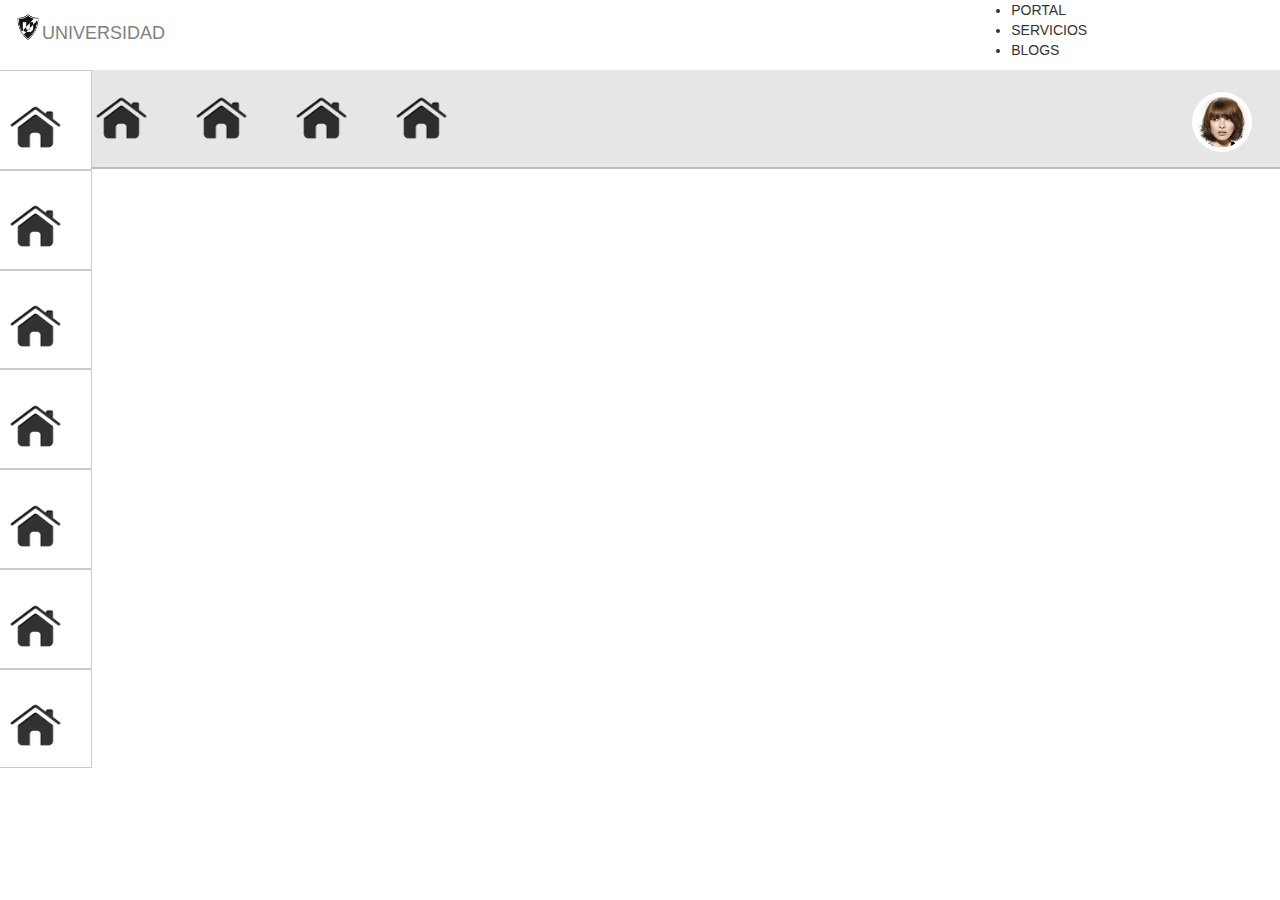
<file: index.html>
<!DOCTYPE html>
<html>
  <head>
  	<meta charset="utf-8">
  	<title></title>
  	<link rel="stylesheet" href="https://maxcdn.bootstrapcdn.com/bootstrap/3.3.2/css/bootstrap.min.css">
  	<meta name="viewport" content="width=device-width, initial-scale=1.0">
    <link rel="stylesheet" href="stylesheets/main.css">
  </head>
  <body>
    <div class="container">
  		<div class="row">
  			<div class="col-md-1">
  				<div class="logo">
            <img src="img/logo.png">
          </div>
  			</div>
        <div class="col-md-1">
          <div class="texto">
            <span>UNIVERSIDAD</span>
          </div>
        </div>
  			<div class="col-md-7">
  				
  			</div>
  			<div class="col-md-3">
          <div class="lista-menu">
            <ul>
              <li>PORTAL</li>
              <li>SERVICIOS</li>
              <li>BLOGS</li>
            </ul>
          </div>
  			</div>
  		</div>
      <div class="barras">
        <div class="row">
          <div class="col-md-1">
            <div class="barra-lateral">
              <li><a href="#"><div class="parent"><img src="img/casita.png"></div></a></li>
              <li class="parent">
                <a href="#"><span><img src="img/casita.png"></span></a>
                <ul>
                  <li><a href="#">Ciclo Actual</a></li>
                  <li><a href="#">Mi Carrera</a></li>
                  <li><a href="#">Notas Detalladas</a></li>
                  <li ><a href="#">Mis Exámenes</a></li>
                  <li><a href="#">Inglés</a></li>
                  <li><a href="#">Talleres</a></li>
                </ul>
              </li> 
              <li class="parent">
                <a href="#"><span><img src="img/casita.png"></span></a>
                <ul>
                  <li><a href="#">Ciclo Actual</a></li>
                  <li><a href="#">Mi Carrera</a></li>
                  <li><a href="#">Notas Detalladas</a></li>
                  <li ><a href="#">Mis Exámenes</a></li>
                  <li><a href="#">Inglés</a></li>
                  <li><a href="#">Talleres</a></li>
                </ul>
              </li> 
              <li class="parent">
                <a href="#"><span><img src="img/casita.png"></span></a>
                <ul>
                  <li><a href="#">Ciclo Actual</a></li>
                  <li><a href="#">Mi Carrera</a></li>
                  <li><a href="#">Notas Detalladas</a></li>
                  <li ><a href="#">Mis Exámenes</a></li>
                  <li><a href="#">Inglés</a></li>
                  <li><a href="#">Talleres</a></li>
                </ul>
              </li> 
              <li class="parent">
                <a href="#"><span><img src="img/casita.png"></span></a>
                <ul>
                  <li><a href="#">Ciclo Actual</a></li>
                  <li><a href="#">Mi Carrera</a></li>
                  <li><a href="#">Notas Detalladas</a></li>
                  <li ><a href="#">Mis Exámenes</a></li>
                  <li><a href="#">Inglés</a></li>
                  <li><a href="#">Talleres</a></li>
                </ul>
              </li> 
              <li class="parent">
               <a href="#"><span><img src="img/casita.png"></span></a>
                <ul>
                  <li><a href="#">Ciclo Actual</a></li>
                  <li><a href="#">Mi Carrera</a></li>
                  <li><a href="#">Notas Detalladas</a></li>
                  <li ><a href="#">Mis Exámenes</a></li>
                  <li><a href="#">Inglés</a></li>
                  <li><a href="#">Talleres</a></li>
                </ul>
              </li> 
              <li class="parent">
                <a href="#"><span><img src="img/casita.png"></span></a>
                <ul>
                  <li><a href="#">Ciclo Actual</a></li>
                  <li><a href="#">Mi Carrera</a></li>
                  <li><a href="#">Notas Detalladas</a></li>
                  <li ><a href="#">Mis Exámenes</a></li>
                  <li><a href="#">Inglés</a></li>
                  <li><a href="#">Talleres</a></li>
                </ul>
              </li> 
            </div>
          </div>
          <div class="second-colum">
            <div class="col-md-11">
            <div class="col-md-1">
              <div class="imagen-casa">
                <img src="img/casita.png">
              </div>
            </div>
            <div class="col-md-1">
              <div class="imagen-casa">
                <img src="img/casita.png">
              </div>
            </div>
            <div class="col-md-1">
              <div class="imagen-casa">
                <img src="img/casita.png">
              </div>
            </div>
            <div class="col-md-1">
              <div class="imagen-casa">
                <img src="img/casita.png">
              </div>
            </div>
            <div class="col-md-4"></div>
            <div class="col-md-4">
               <ul class="nav navbar-nav navbar-right">
                <li class="dropdown">
                  <a href="#" class="dropdown-toggle" data-toggle="dropdown" role="button" aria-expanded="false"><img src="img/retrato.jpg"></a>
                  <ul class="dropdown-menu" role="menu">
                    <li><a href="#">Action</a></li>
                    <li><a href="#">Another action</a></li>
                    <li><a href="#">Something else here</a></li>
                    <li><a href="#">Separated link</a></li>
                  </ul>
                </li>
              </ul>
            </div>
          </div>
          </div>
        </div>
      </div>
    </div>
  	<script src="https://ajax.googleapis.com/ajax/libs/jquery/1.11.2/jquery.min.js"></script>
  	<script src="https://maxcdn.bootstrapcdn.com/bootstrap/3.3.2/js/bootstrap.min.js"></script>   
  </body>
</html>
</file>
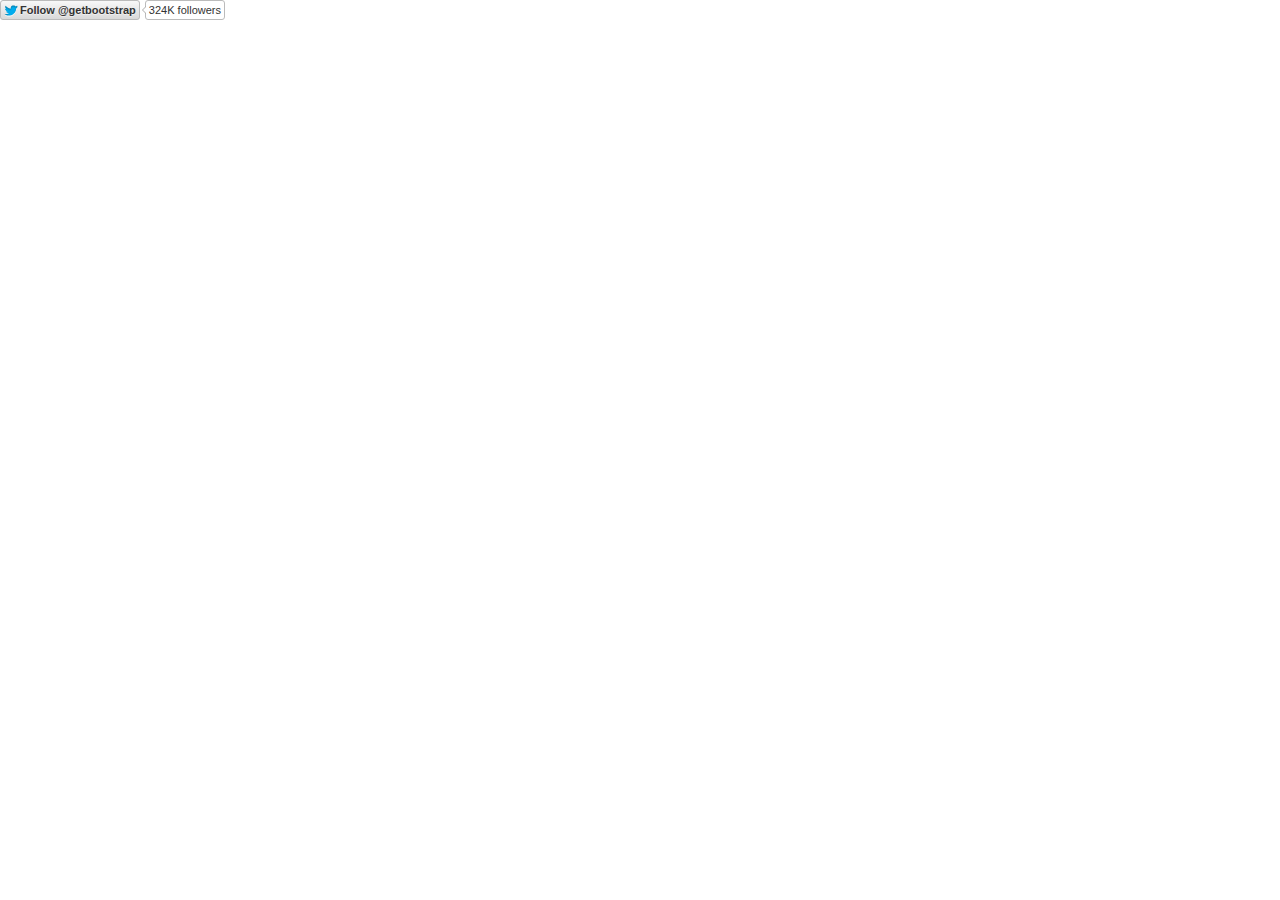
<file: img/Components · Bootstrap_files/follow_button.50005fe33691ad15041f7199457ac3e0.en.html>
<!DOCTYPE html>
<!-- saved from url=(0214)http://platform.twitter.com/widgets/follow_button.50005fe33691ad15041f7199457ac3e0.en.html#_=1431981653755&dnt=false&id=twitter-widget-1&lang=en&screen_name=getbootstrap&show_count=true&show_screen_name=true&size=m -->
<html data-scribe="page:button" lang="en" class=" en"><head><meta http-equiv="Content-Type" content="text/html; charset=UTF-8"><meta charset="utf-8"><title>Twitter Follow Button</title><!--<base target="_blank">--><base href="." target="_blank"><link rel="dns-prefetch" href="http://twitter.com/"><link rel="profile" href="http://microformats.org/profile/hcard"><style type="text/css">html{margin:0;padding:0;font:normal normal normal 11px/18px 'Helvetica Neue',Arial,sans-serif;color:#333;-webkit-user-select:none;-ms-user-select:none;-moz-user-select:none;user-select:none;}body{margin:0;padding:0;background:transparent;}a{outline:none;text-decoration:none;}body.rtl{direction:rtl;}#widget{display:inline-block;white-space:nowrap;overflow:hidden;text-align:left;}.btn-o,.count-o,.btn,.btn .label,#count{display:inline-block;vertical-align:top;zoom:1;}.btn-o{max-width:100%;}.btn{position:relative;background-color:#eee;background-image:-webkit-linear-gradient(#fff,#dedede);background-image:linear-gradient(#fff,#dedede);border:#ccc solid 1px;border-radius:3px;color:#333;font-weight:bold;text-shadow:0 1px 0 rgba(255,255,255,.5);cursor:pointer;height:18px;}.btn:focus,.btn:hover,.btn:active{border-color:#bbb;background-color:#d9d9d9;background-image:-webkit-linear-gradient(#f8f8f8,#d9d9d9);background-image:linear-gradient(#f8f8f8,#d9d9d9);box-shadow:none;}.btn:active{background-color:#efefef;box-shadow:inset 0 3px 5px rgba(0,0,0,0.1);}.xl .btn:active{box-shadow:inset 0 3px 7px rgba(0,0,0,0.1);}.btn i{position:absolute;top:50%;left:2px;margin-top:-5px;width:16px;height:13px;background:transparent url(/widgets/images/btn.27237bab4db188ca749164efd38861b0.png) 0 0 no-repeat;background-image:url([data-uri]);}.btn .label{padding:0 3px 0 19px;white-space:nowrap;}.btn .label b{font-weight:bold;white-space:nowrap;}.rtl .btn .label{padding:0 19px 0 3px;}.rtl .btn i{left:auto;right:2px;}.rtl .btn .label b{display:inline-block;direction:ltr;}.xl{font-size:13px;line-height:26px;}.xl .btn{border-radius:4px;height:26px;}.xl .btn i{background-position:-24px 0;width:21px;height:16px;left:4px;margin-top:-6px;}.xl .btn .label{padding:0 7px 0 29px;}.xl.rtl .btn .label{padding:0 29px 0 7px;}.xl.rtl .btn i{left:auto;right:6px;}@media(-webkit-min-device-pixel-ratio:1.5),(min-resolution:144dpi){.btn i{background-image:url([data-uri]);background-size:45px 40px;margin-top:-6px;}.xl .btn i{margin-top:-7px;left:4px;}.xl.rtl .btn i{left:auto;right:3px;}.xl .btn .label{top:-1.5px;}}.aria{position:absolute;left:-999em;}.rtl .aria{left:auto;right:-999em;}.following .btn{color:#888;background:#eee;border:#ccc solid 1px;}.following .btn:active,.following .btn:hover{border:#bbb solid 1px;}.following .btn i{background-position:0 -20px;}.xl .following .btn i{background-position:-25px -25px;}.btn:focus,.following .btn:focus{border-color:#0089CB;}.count-o{position:relative;background:#fff;border:#bbb solid 1px;border-radius:3px;visibility:hidden;min-height:18px;min-width:15px;text-align:center;}#count{white-space:nowrap;color:#333;}#count:hover,#count:focus{color:#333;text-decoration:underline;}.ncount .count-o{display:none;}.count-ready .count-o{visibility:visible;}.count-o i,.count-o u{position:absolute;zoom:1;line-height:0;width:0;height:0;left:0;top:50%;margin:-4px 0 0 -4px;border:4px transparent solid;border-right-color:#aaa;border-left:0;}.count-o u{margin-left:-3px;border-right-color:#fff;}.rtl .count-o i,.rtl .count-o u{left:auto;right:0;margin:-4px -4px 0 0;border:4px transparent solid;border-left-color:#aaa;border-right:0;}.rtl .count-o u{margin-right:-3px;border-left-color:#fff;}.following .count-o i{border-right-color:#bbb;}.following.rtl .count-o i{border-left-color:#bbb;}.following .count-o{background:#f9f9f9;border-color:#ccc;}.following #count{color:#666;}.hcount .count-o{margin:0 0 0 5px;}.hcount.rtl .count-o{margin:0 5px 0 0;}.hcount #count{padding:0 3px;}.xl .count-o{border-radius:4px;}.xl.hcount .count-o{margin:0 0 0 6px;}.xl.rtl.hcount .count-o{margin:0 6px 0 0;}.xl.hcount .count-o i,.xl.hcount .count-o u{margin:-5px 0 0 -5px;border-width:5px 5px 5px 0;}.xl.hcount .count-o u{margin-left:-4px;}.xl.rtl.hcount .count-o i,.xl.rtl.hcount .count-o u{margin:-5px -5px 0 0;border-width:5px 0 5px 5px;}.xl.rtl.hcount .count-o u{margin-right:-4px;}.xl #count{padding:0 5px;}.vcount .btn-o{display:block;margin:0 auto;}.vcount .count-o,.xl.vcount .count-o{display:block;padding:0 5px;margin-bottom:5px;}.vcount .count-o i,.rtl.vcount .count-o i,.vcount .count-o u,.rtl.vcount .count-o u{line-height:0;top:auto;left:50%;bottom:0;right:auto;margin:0 0 -4px -4px;border:4px transparent solid;border-top-color:#aaa;border-bottom:0;}.rtl.vcount .count-o u,.vcount .count-o u{margin-bottom:-3px;border-top-color:#fff;}.vcount #count{font-size:16px;line-height:34px;}.xl.vcount #count{font-size:22px;line-height:44px;}</style><!--[if IE 9]><style type="text/css">.btn{-ms-filter:"progid:DXImageTransform.Microsoft.gradient(startColorstr='#ffffff',endColorstr='#dedede')";}.btn:hover,.btn:focus,.btn:active{-ms-filter:"progid:DXImageTransform.Microsoft.gradient(startColorstr='#f8f8f8',endColorstr='#d9d9d9')";}.btn,.xl.btn{border-radius:0;}</style><![endif]--></head><body data-scribe="section:follow" class=" ltr ready hcount count-ready"><div id="widget"><div class="btn-o" contextmenu="menu" data-scribe="component:button"><a id="follow-button" class="btn" title="Follow Bootstrap (@getbootstrap) on Twitter" href="https://twitter.com/intent/follow?original_referer=http%3A%2F%2Fgetbootstrap.com%2Fcomponents%2F&region=follow_link&screen_name=getbootstrap&tw_p=followbutton"><i></i><span class="label" id="l">Follow <b>@getbootstrap</b></span></a></div><div class="count-o" id="c" data-scribe="component:count"><i></i><u></u><a id="count" class="note" href="https://twitter.com/intent/user?original_referer=http%3A%2F%2Fgetbootstrap.com%2Fcomponents%2F&region=count_link&screen_name=getbootstrap&tw_p=followbutton">324K followers</a></div></div><div style="display:none"><menu type="context" id="menu" data-scribe="component:contextmenu"><menuitem id="m-follow" label="Follow user"></menuitem><menuitem id="m-profile" label="View user on Twitter"></menuitem><menuitem id="m-tweet" label="Send Tweet to user"></menuitem></menu></div><script type="text/javascript">window.__twttr=window.__twttr||{};var i18n = {};window._=function(s,reps){s=__twttr.lang&&i18n[__twttr.lang]&&i18n[__twttr.lang][s]||s;if(!reps)return s;return s.replace(/\%\{([a-z0-9_]+)\}/gi,function(m,k){return reps[k]||m})};</script><script>!function(){Function&&Function.prototype&&Function.prototype.bind&&(/MSIE [678]/.test(navigator.userAgent)||!function t(e,n,r){function i(s,a){if(!n[s]){if(!e[s]){var c="function"==typeof require&&require;if(!a&&c)return c(s,!0);if(o)return o(s,!0);var u=new Error("Cannot find module '"+s+"'");throw u.code="MODULE_NOT_FOUND",u}var f=n[s]={exports:{}};e[s][0].call(f.exports,function(t){var n=e[s][1][t];return i(n?n:t)},f,f.exports,t,e,n,r)}return n[s].exports}for(var o="function"==typeof require&&require,s=0;s<r.length;s++)i(r[s]);return i}({1:[function(t,e,n){(function(){"use strict";function t(t){return"function"==typeof t||"object"==typeof t&&null!==t}function n(t){return"function"==typeof t}function r(t){return"object"==typeof t&&null!==t}function i(){}function o(){return function(){process.nextTick(u)}}function s(){var t=0,e=new F(u),n=document.createTextNode("");return e.observe(n,{characterData:!0}),function(){n.data=t=++t%2}}function a(){var t=new MessageChannel;return t.port1.onmessage=u,function(){t.port2.postMessage(0)}}function c(){return function(){setTimeout(u,1)}}function u(){for(var t=0;U>t;t+=2){var e=q[t],n=q[t+1];e(n),q[t]=void 0,q[t+1]=void 0}U=0}function f(){}function l(){return new TypeError("You cannot resolve a promise with itself")}function d(){return new TypeError("A promises callback cannot return that same promise.")}function h(t){try{return t.then}catch(e){return J.error=e,J}}function p(t,e,n,r){try{t.call(e,n,r)}catch(i){return i}}function m(t,e,n){A(function(t){var r=!1,i=p(n,e,function(n){r||(r=!0,e!==n?w(t,n):_(t,n))},function(e){r||(r=!0,b(t,e))},"Settle: "+(t._label||" unknown promise"));!r&&i&&(r=!0,b(t,i))},t)}function g(t,e){e._state===B?_(t,e._result):t._state===z?b(t,e._result):E(e,void 0,function(e){w(t,e)},function(e){b(t,e)})}function v(t,e){if(e.constructor===t.constructor)g(t,e);else{var r=h(e);r===J?b(t,J.error):void 0===r?_(t,e):n(r)?m(t,e,r):_(t,e)}}function w(e,n){e===n?b(e,l()):t(n)?v(e,n):_(e,n)}function y(t){t._onerror&&t._onerror(t._result),x(t)}function _(t,e){t._state===H&&(t._result=e,t._state=B,0===t._subscribers.length||A(x,t))}function b(t,e){t._state===H&&(t._state=z,t._result=e,A(y,t))}function E(t,e,n,r){var i=t._subscribers,o=i.length;t._onerror=null,i[o]=e,i[o+B]=n,i[o+z]=r,0===o&&t._state&&A(x,t)}function x(t){var e=t._subscribers,n=t._state;if(0!==e.length){for(var r,i,o=t._result,s=0;s<e.length;s+=3)r=e[s],i=e[s+n],r?O(n,r,i,o):i(o);t._subscribers.length=0}}function T(){this.error=null}function R(t,e){try{return t(e)}catch(n){return W.error=n,W}}function O(t,e,r,i){var o,s,a,c,u=n(r);if(u){if(o=R(r,i),o===W?(c=!0,s=o.error,o=null):a=!0,e===o)return void b(e,d())}else o=i,a=!0;e._state!==H||(u&&a?w(e,o):c?b(e,s):t===B?_(e,o):t===z&&b(e,o))}function N(t,e){try{e(function(e){w(t,e)},function(e){b(t,e)})}catch(n){b(t,n)}}function C(t,e,n,r){this._instanceConstructor=t,this.promise=new t(f,r),this._abortOnReject=n,this._validateInput(e)?(this._input=e,this.length=e.length,this._remaining=e.length,this._init(),0===this.length?_(this.promise,this._result):(this.length=this.length||0,this._enumerate(),0===this._remaining&&_(this.promise,this._result))):b(this.promise,this._validationError())}function I(){throw new TypeError("You must pass a resolver function as the first argument to the promise constructor")}function P(){throw new TypeError("Failed to construct 'Promise': Please use the 'new' operator, this object constructor cannot be called as a function.")}function S(t){this._id=X++,this._state=void 0,this._result=void 0,this._subscribers=[],f!==t&&(n(t)||I(),this instanceof S||P(),N(this,t))}var j;j=Array.isArray?Array.isArray:function(t){return"[object Array]"===Object.prototype.toString.call(t)};var L,k=j,U=(Date.now||function(){return(new Date).getTime()},Object.create||function(t){if(arguments.length>1)throw new Error("Second argument not supported");if("object"!=typeof t)throw new TypeError("Argument must be an object");return i.prototype=t,new i},0),A=function(t,e){q[U]=t,q[U+1]=e,U+=2,2===U&&L()},M="undefined"!=typeof window?window:{},F=M.MutationObserver||M.WebKitMutationObserver,D="undefined"!=typeof Uint8ClampedArray&&"undefined"!=typeof importScripts&&"undefined"!=typeof MessageChannel,q=new Array(1e3);L="undefined"!=typeof process&&"[object process]"==={}.toString.call(process)?o():F?s():D?a():c();var H=void 0,B=1,z=2,J=new T,W=new T;C.prototype._validateInput=function(t){return k(t)},C.prototype._validationError=function(){return new Error("Array Methods must be provided an Array")},C.prototype._init=function(){this._result=new Array(this.length)};var K=C;C.prototype._enumerate=function(){for(var t=this.length,e=this.promise,n=this._input,r=0;e._state===H&&t>r;r++)this._eachEntry(n[r],r)},C.prototype._eachEntry=function(t,e){var n=this._instanceConstructor;r(t)?t.constructor===n&&t._state!==H?(t._onerror=null,this._settledAt(t._state,e,t._result)):this._willSettleAt(n.resolve(t),e):(this._remaining--,this._result[e]=this._makeResult(B,e,t))},C.prototype._settledAt=function(t,e,n){var r=this.promise;r._state===H&&(this._remaining--,this._abortOnReject&&t===z?b(r,n):this._result[e]=this._makeResult(t,e,n)),0===this._remaining&&_(r,this._result)},C.prototype._makeResult=function(t,e,n){return n},C.prototype._willSettleAt=function(t,e){var n=this;E(t,void 0,function(t){n._settledAt(B,e,t)},function(t){n._settledAt(z,e,t)})};var $=function(t,e){return new K(this,t,!0,e).promise},V=function(t,e){function n(t){w(o,t)}function r(t){b(o,t)}var i=this,o=new i(f,e);if(!k(t))return b(o,new TypeError("You must pass an array to race.")),o;for(var s=t.length,a=0;o._state===H&&s>a;a++)E(i.resolve(t[a]),void 0,n,r);return o},Y=function(t,e){var n=this;if(t&&"object"==typeof t&&t.constructor===n)return t;var r=new n(f,e);return w(r,t),r},G=function(t,e){var n=this,r=new n(f,e);return b(r,t),r},X=0,Q=S;S.all=$,S.race=V,S.resolve=Y,S.reject=G,S.prototype={constructor:S,then:function(t,e){var n=this,r=n._state;if(r===B&&!t||r===z&&!e)return this;var i=new this.constructor(f),o=n._result;if(r){var s=arguments[r-1];A(function(){O(r,i,s,o)})}else E(n,i,t,e);return i},"catch":function(t){return this.then(null,t)}};var Z=function(){var t;t="undefined"!=typeof global?global:"undefined"!=typeof window&&window.document?window:self;var e="Promise"in t&&"resolve"in t.Promise&&"reject"in t.Promise&&"all"in t.Promise&&"race"in t.Promise&&function(){var e;return new t.Promise(function(t){e=t}),n(e)}();e||(t.Promise=Q)},tt={Promise:Q,polyfill:Z};"function"==typeof define&&define.amd?define(function(){return tt}):"undefined"!=typeof e&&e.exports?e.exports=tt:"undefined"!=typeof this&&(this.ES6Promise=tt)}).call(this)},{}],2:[function(t,e,n){var r=t(3),i=t(36);e.exports=function(t,e,n){var o,s,a,c,u=i.aug({},n);return arguments.length>1&&"[object Object]"!==String(e)?((null===e||void 0===e)&&(u.expires=-1),"number"==typeof u.expires&&(o=u.expires,s=new Date((new Date).getTime()+60*o*1e3),u.expires=s),e=String(e),r.cookie=[encodeURIComponent(t),"=",u.raw?e:encodeURIComponent(e),u.expires?"; expires="+u.expires.toUTCString():"",u.path?"; path="+u.path:"",u.domain?"; domain="+u.domain:"",u.secure?"; secure":""].join("")):(u=e||{},c=u.raw?function(t){return t}:decodeURIComponent,(a=new RegExp("(?:^|; )"+encodeURIComponent(t)+"=([^;]*)").exec(r.cookie))?c(a[1]):null)}},{3:3,36:36}],3:[function(t,e,n){e.exports=document},{}],4:[function(t,e,n){e.exports=location},{}],5:[function(t,e,n){e.exports=navigator},{}],6:[function(t,e,n){e.exports=window},{}],7:[function(t,e,n){function r(t){return a.isType("string",t)?t.split("."):a.isType("array",t)?t:[]}function i(t,e){var n=r(e),i=n.slice(0,-1);return i.reduce(function(t,e,n){if(t[e]=t[e]||{},!a.isObject(t[e]))throw new Error(i.slice(0,n+1).join(".")+" is already defined with a value.");return t[e]},t)}function o(t,e){e=e||s,e[t]=e[t]||{},Object.defineProperty(this,"base",{value:e[t]}),Object.defineProperty(this,"name",{value:t})}var s=t(6),a=t(36);a.aug(o.prototype,{get:function(t){var e=r(t);return e.reduce(function(t,e){return a.isObject(t)?t[e]:void 0},this.base)},set:function(t,e,n){var o=r(t),s=i(this.base,t),a=o.slice(-1);return n&&a in s?s[a]:s[a]=e},init:function(t,e){return this.set(t,e,!0)},unset:function(t){var e=r(t),n=this.get(e.slice(0,-1));n&&delete n[e.slice(-1)]},aug:function(t){var e=this.get(t),n=a.toRealArray(arguments).slice(1);if(e="undefined"!=typeof e?e:{},n.unshift(e),!n.every(a.isObject))throw new Error("Cannot augment non-object.");return this.set(t,a.aug.apply(null,n))},call:function(t){var e=this.get(t),n=a.toRealArray(arguments).slice(1);if(!a.isType("function",e))throw new Error("Function "+t+"does not exist.");return e.apply(null,n)},fullPath:function(t){var e=r(t);return e.unshift(this.name),e.join(".")}}),e.exports=o},{36:36,6:6}],8:[function(t,e,n){function r(t){var e,n,r,i=0;for(o={},t=t||s,e=t.getElementsByTagName("meta");n=e[i];i++)/^twitter:/.test(n.name)&&(r=n.name.replace(/^twitter:/,""),o[r]=n.content)}function i(t){return o[t]}var o,s=t(3);r(),e.exports={init:r,val:i}},{3:3}],9:[function(t,e,n){var r=t(7);e.exports=new r("__twttr")},{7:7}],10:[function(t,e,n){e.exports=["hi","zh-cn","fr","zh-tw","msa","fil","fi","sv","pl","ja","ko","de","it","pt","es","ru","id","tr","da","no","nl","hu","fa","ar","ur","he","th","cs","uk","vi","ro","bn"]},{}],11:[function(t,e,n){function r(t){if(t&&/^[\w_]{1,20}$/.test(t))return t;throw new Error("Invalid screen name")}function i(t,e){t.className+=" "+e}function o(t){return t&&"false"===t.toLowerCase()}function s(t){return st.getElementById(t)}function a(t){return t=t||A.event,t&&t.preventDefault?t.preventDefault():t.returnValue=!1,t&&t.stopPropagation?t.stopPropagation():t.cancelBubble=!0,!1}function c(t){var e=R&&R.name?R.name+" (@"+ct+")":"@"+ct;return E?void(C.title=_("View your profile on Twitter")):t?(i(O,"following"),void(C.title=_("You are following %{name} on Twitter",{name:e}))):(O.className=O.className.replace(/ ?following/,""),void(C.title=_("Follow %{name} on Twitter",{name:e})))}function u(){return/following/.test(O.className)}function f(t,e){return e=e||{width:550,height:500},D.connect({window:e,src:t})}function l(t){return{screen_name:ct,original_referer:Q,region:t,partner:ht,tw_p:Z}}function d(){var t=f(Y.get("config.followURL")+"?"+M.encode(l()),{height:520,width:550});m(t,tt)}function h(t){var e=f(Y.get("config.userIntentURL")+"?"+M.encode(l(t)));m(e,t)}function p(t){var e=f(Y.get("config.mentionIntentURL")+"?"+M.encode(l(t)));m(e,t)}function m(t,e){q(t).expose({trigger:function(t,n){"follow"===t?c(!0):"unfollow"===t&&c(!1),z.withHub(function(r){n.region||(n.region=e),r.trigger(t,n,X.id)})}})}function g(){var t="@"+ct;B.clientEvent({page:"button",section:"follow",action:"impression"},{language:X.lang,message:[X.size,ft?"withcount":"nocount"].join(":")+":",widget_origin:Q},!1),st.title=_("Twitter Follow Button"),I.innerHTML=ut?_("Follow %{screen_name}",{screen_name:"<b>"+t+"</b>"}):_("Follow"),ut&&O.offsetWidth<I.offsetWidth-10&&(ut=!1,I.innerHTML=_("Follow")),c(!1),j.label=_("%{name} on Twitter",{name:t}),S.label=_("Follow"),L.label=_("Tweet to %{name}",{name:t}),C.href=Y.get("config.followURL")+"?"+M.encode(l(et)),P.href=Y.get("config.userIntentURL")+"?"+M.encode(l(it)),i(O,"ready"),i(O.parentNode,dt),ft||i(O,"ncount"),lt&&i(O,lt),G(N)}function v(){function t(t,e){return B.interaction(t,{},!1),z.withHub(function(t){t.trigger("click",{region:e},X.id)}),!(t.altKey||t.shiftKey||t.metaKey)||t.shiftKey&&t.metaKey?(J.ios()||J.android()||b?A.open(Y.get("config.twitterHost")+"/"+ct+"?"+M.encode(l())):E||u()||t&&t.metaKey&&t.shiftKey?h(e):d(),a(t)):void 0}function e(t,e){return B.interaction(t,{},!1),z.withHub(function(t){t.trigger("click",{region:e},X.id)}),t.altKey||t.shiftKey||t.metaKey?void 0:(h(e),a(t))}C.onclick=function(e){return t(e||A.event,u()?nt:tt)},S.onclick=function(e){return t(e||A.event,ot)},P.onclick=function(t){return e(t||A.event,rt)},j.onclick=function(t){return e(t||A.event,ot)},L.onclick=function(){return p(ot)}}function w(){var t,e;H.isLoggedIn()?e=M.url(Y.get("config.followersInfoURL"),{screen_names:ct,requester_id:H.getUserId(),lang:dt,callback:Y.fullPath("setFollowersCountAndFollowing")}):ft&&(e=M.url(Y.get("config.cdnFollowersInfoURL"),{screen_names:ct,lang:dt,callback:Y.fullPath("setFollowersCountAndFollowing")})),e&&(t=st.createElement("script"),t.src=e,O.appendChild(t))}var y,b,E,x,T,R,O,N,C,I,P,S,j,L,k=t(3),U=t(4),A=t(6),M=t(30),F=t(27),D=t(42),q=t(41),H=t(19),B=t(15),z=t(37),J=t(23),W=t(10),K=t(22),$=t(33),V=t(36),Y=t(9),G=t(18),X=F.combined(U),Q=X.original_redirect_referrer||k.referrer,Z="followbutton",tt="follow",et="follow_link",nt="following",rt="count",it="count_link",ot="context_menu",st=k,at="true"==X.preview?!0:!1,ct=r(X.screen_name),ut=!o(X.show_screen_name),ft=!o(X.show_count),lt=V.contains(["left","right"],X.align)?X.align:null,dt=X.lang&&X.lang.toLowerCase(),ht=X.partner;$.asBoolean(X.dnt)&&K.setOn(),H.forwardSSL(Q)||(Y.aug("config",{cdnFollowersInfoURL:"https://cdn.syndication.twimg.com/widgets/followbutton/info.json",followersInfoURL:"https://syndication.twitter.com/widgets/followbutton/info.json",userIntentURL:"https://twitter.com/intent/user",followURL:"https://twitter.com/intent/follow",mentionIntentURL:"https://twitter.com/intent/tweet",twitterHost:"https://twitter.com"}),O=st.body,N=s("widget"),C=s("follow-button"),I=s("l"),P=s("count"),S=s("m-follow"),j=s("m-profile"),L=s("m-tweet"),dt=V.contains(W,dt)?dt:"en",Y.set("lang",dt),O.parentNode.lang=dt,T=_("ltr"),i(O,T),"l"==X.size&&i(O,"xl"),Y.set("setFollowersCountAndFollowing",function(t){return t.error?void c(!1):void(t.length&&(R=t[0],P.innerHTML=R.formatted_followers_count||"",i(O,"hcount count-ready"),y=R["protected"],b=R.age_gated,x=R.id,x!==H.getUserId()||at||(E=!0,c(!1)),c(R.following),G(N)))}),g(),v(),w())},{10:10,15:15,18:18,19:19,22:22,23:23,27:27,3:3,30:30,33:33,36:36,37:37,4:4,41:41,42:42,6:6,9:9}],12:[function(t,e,n){function r(t){var e=[];return d.forIn(t,function(t,n){e.push(t+"="+n)}),e.join(",")}function i(){return h+l.generate()}function o(t,e){function n(t){return Math.round(t/2)}return t>e?{coordinate:0,size:e}:{coordinate:n(e)-n(t),size:t}}function s(t,e,n){var i,s;e=a.parse(e),n=n||{},i=o(e.width,n.width||p),e.left=i.coordinate,e.width=i.size,s=o(e.height,n.height||m),e.top=s.coordinate,e.height=s.size,this.win=t,this.features=r(e)}var a,c=t(6),u=t(26),f=t(32),l=t(34),d=t(36),h="intent_",p=c.screen.width,m=c.screen.height;a=(new u).defaults({width:550,height:520,personalbar:"0",toolbar:"0",location:"1",scrollbars:"1",resizable:"1"}),s.prototype.open=function(t){return f.isTwitterURL(t)?(this.name=i(),this.popup=this.win.open(t,this.name,this.features),this):void 0},s.open=function(t,e){var n=new s(c,e);return n.open(t)},e.exports=s},{26:26,32:32,34:34,36:36,6:6}],13:[function(t,e,n){function r(t){if(!t)throw new Error("JsonRpcClient requires a dispatcher");this.idIterator=0,this.dispatcher=t,this.idPrefix=String(+new Date)+a++}function i(t){var e={jsonrpc:s,method:t};return arguments.length>1&&(e.params=[].slice.call(arguments,1)),e}var o=t(29),s="2.0",a=0;r.prototype._generateId=function(){return this.idPrefix+this.idIterator++},r.prototype.notify=function(){this.dispatcher.send(i.apply(null,arguments))},r.prototype.request=function(){var t=i.apply(null,arguments);return t.id=this._generateId(),this.dispatcher.send(t).then(function(t){return"result"in t?t.result:o.reject(t.error)})},e.exports=r},{29:29}],14:[function(t,e,n){function r(t,e,n){var r;t&&t.postMessage&&(m?r=(n||"")+JSON.stringify(e):n?(r={},r[n]=e):r=e,t.postMessage(r,"*"))}function i(t){return h.isType("string",t)?t:"JSONRPC"}function o(t,e){return e?h.isType("string",t)&&0===t.indexOf(e)?t.substring(e.length):t[e]?t[e]:void 0:t}function s(t,e){var n=t.document;this.filter=i(e),this.server=null,this.isTwitterFrame=p.isTwitterURL(n.location.href),t.addEventListener("message",this._onMessage.bind(this),!1)}function a(t,e){this.pending={},this.target=t,this.isTwitterHost=p.isTwitterURL(u.href),this.filter=i(e),f.addEventListener("message",this._onMessage.bind(this),!1)}function c(t){return arguments.length>0&&(m=!!t),m}var u=t(4),f=t(6),l=t(28),d=t(23),h=t(36),p=t(32),m=d.ie9();h.aug(s.prototype,{_onMessage:function(t){var e,n=this;this.server&&(!this.isTwitterFrame||p.isTwitterURL(t.origin))&&(e=o(t.data,this.filter),e&&this.server.receive(e,t.source).then(function(e){e&&r(t.source,e,n.filter)}))},attachTo:function(t){this.server=t},detach:function(){this.server=null}}),h.aug(a.prototype,{_processResponse:function(t){var e=this.pending[t.id];e&&(e.resolve(t),delete this.pending[t.id])},_onMessage:function(t){var e;if((!this.isTwitterHost||p.isTwitterURL(t.origin))&&(e=o(t.data,this.filter))){if(h.isType("string",e))try{e=JSON.parse(e)}catch(n){return}e=h.isType("array",e)?e:[e],e.forEach(this._processResponse.bind(this))}},send:function(t){var e=new l;return t.id?this.pending[t.id]=e:e.resolve(),r(this.target,t,this.filter),e.promise}}),e.exports={Receiver:s,Dispatcher:a,_stringifyPayload:c}},{23:23,28:28,32:32,36:36,4:4,6:6}],15:[function(t,e,n){function r(t,e,n){return i(t,e,n,2)}function i(t,e,n,r){var i=!p.isObject(t),o=e?!p.isObject(e):!1;i||o||s(h.formatClientEventNamespace(t),h.formatClientEventData(e,n,r),h.CLIENT_EVENT_ENDPOINT)}function o(t,e,n,r){var o=h.extractTermsFromDOM(t.target||t.srcElement);o.action=r||"click",i(o,e,n)}function s(t,e,n){var r,i;n&&p.isObject(t)&&p.isObject(e)&&(r=h.flattenClientEventPayload(t,e),i={l:h.stringify(r)},r.dnt&&(i.dnt=1),f(d.url(n,i)))}function a(t,e,n,r){var i,o=!p.isObject(t),s=e?!p.isObject(e):!1;if(!o&&!s)return i=h.flattenClientEventPayload(h.formatClientEventNamespace(t),h.formatClientEventData(e,n,r)),c(i)}function c(t){return g.push(t),g}function u(){var t,e,n=d.url(h.CLIENT_EVENT_ENDPOINT,{dnt:0,l:""}),r=encodeURIComponent(n).length;return g.length>1&&a({page:"widgets_js",component:"scribe_pixel",action:"batch_log"},{}),t=g,g=[],e=t.reduce(function(e,n,i){var o,s,a=e.length,c=a&&e[a-1],u=i+1==t.length;return u&&n.event_namespace&&"batch_log"==n.event_namespace.action&&(n.message=["entries:"+i,"requests:"+a].join("/")),o=h.stringify(n),s=encodeURIComponent(o).length+3,r+s>m?e:((!c||c.urlLength+s>m)&&(c={urlLength:r,items:[]},e.push(c)),c.urlLength+=s,c.items.push(o),e)},[]),e.map(function(t){var e={l:t.items};return l.enabled()&&(e.dnt=1),f(d.url(h.CLIENT_EVENT_ENDPOINT,e))})}function f(t){var e=new Image;return e.src=t}var l=t(22),d=t(30),h=t(16),p=t(36),m=2083,g=[];e.exports={_enqueueRawObject:c,scribe:s,clientEvent:i,clientEvent2:r,enqueueClientEvent:a,flushClientEvents:u,interaction:o}},{16:16,22:22,30:30,36:36}],16:[function(t,e,n){function r(t,e){var n;return e=e||{},t&&t.nodeType===Node.ELEMENT_NODE?((n=t.getAttribute("data-scribe"))&&n.split(" ").forEach(function(t){var n=t.trim().split(":"),r=n[0],i=n[1];r&&i&&!e[r]&&(e[r]=i)}),r(t.parentNode,e)):e}function i(t){return l.aug({client:"tfw"},t||{})}function o(t,e,n){var r=t&&t.widget_origin||u.referrer;return t=s("tfw_client_event",t,r),t.client_version=p,t.format_version=void 0!==n?n:1,e||(t.widget_origin=r),t}function s(t,e,n){return e=e||{},l.aug({},e,{_category_:t,triggered_on:e.triggered_on||+new Date,dnt:f.enabled(n)})}function a(t,e){return l.aug({},e,{event_namespace:t})}function c(t){var e,n=Array.prototype.toJSON;return delete Array.prototype.toJSON,e=JSON.stringify(t),n&&(Array.prototype.toJSON=n),e}var u=t(3),f=t(22),l=t(36),d=t(38),h=t(9),p=d.version,m=h.get("endpoints.rufous")||"https://syndication.twitter.com/i/jot",g=h.get("endpoints.rufousAudience")||"https://syndication.twitter.com/i/jot/syndication",v=h.get("endpoints.rufousRedirect")||"https://platform.twitter.com/jot.html";e.exports={extractTermsFromDOM:r,flattenClientEventPayload:a,formatGenericEventData:s,formatClientEventData:o,formatClientEventNamespace:i,stringify:c,AUDIENCE_ENDPOINT:g,CLIENT_EVENT_ENDPOINT:m,RUFOUS_REDIRECT:v}},{22:22,3:3,36:36,38:38,9:9}],17:[function(t,e,n){function r(){var t=36e5,e=s.combined(o)._;return void 0!==i?i:(i=!1,e&&/^\d+$/.test(e)&&(i=+new Date-parseInt(e)<t),i)}var i,o=t(4),s=t(27);e.exports={isDynamicWidget:r}},{27:27,4:4}],18:[function(t,e,n){function r(t){var e=t.offsetWidth,n=t.offsetHeight;a.notify("twttr.private.resizeButton",{width:e,height:n})}var i=t(6),o=t(13),s=t(14),a=new o(new s.Dispatcher(i.parent,"twttr.resize"));e.exports=r},{13:13,14:14,6:6}],19:[function(t,e,n){function r(t){var e=c("secure_session");return"true"==e||"default"==e?t?"https:"===s.protocol:!0:c("auth_token_session")?!0:!1}function i(t){return r()&&"https:"!==s.protocol?(a.onload=function(){s.replace("https://"+s.host+s.pathname+s.search+s.hash+"&original_redirect_referrer="+t)},!0):void 0}function o(){var t,e,n=c("twid");return n&&(t=n.split("|")[0])?(e=u.decode(t),e.c?e.c:e.u):void 0}var s=t(4),a=t(6),c=t(2),u=t(30);e.exports={isLoggedIn:r,forwardSSL:i,getUserId:o}},{2:2,30:30,4:4,6:6}],20:[function(t,e,n){function r(t){return t&&c.isType("string",t)&&(u=t),u}function i(){return f}function o(){return u!==f}var s=t(4),a=t(35),c=t(36),u=a.getCanonicalURL()||s.href,f=u;e.exports={isFramed:o,rootDocumentLocation:r,currentDocumentLocation:i}},{35:35,36:36,4:4}],21:[function(t,e,n){function r(){u=1;for(var t=0,e=f.length;e>t;t++)f[t]()}var i,o,s,a=t(3),c=t(6),u=0,f=[],l=!1,d=a.createElement("a");/^loade|c/.test(a.readyState)&&(u=1),a.addEventListener&&a.addEventListener("DOMContentLoaded",o=function(){a.removeEventListener("DOMContentLoaded",o,l),r()},l),d.doScroll&&a.attachEvent("onreadystatechange",i=function(){/^c/.test(a.readyState)&&(a.detachEvent("onreadystatechange",i),r())}),s=d.doScroll?function(t){c.self!=c.top?u?t():f.push(t):!function(){try{d.doScroll("left")}catch(e){return setTimeout(function(){s(t)},50)}t()}()}:function(t){u?t():f.push(t)},e.exports=s},{3:3,6:6}],22:[function(t,e,n){function r(){d=!0}function i(t,e){return d?!0:f.asBoolean(l.val("dnt"))?!0:!a||1!=a.doNotTrack&&1!=a.msDoNotTrack?u.isUrlSensitive(e||s.host)?!0:c.isFramed()&&u.isUrlSensitive(c.rootDocumentLocation())?!0:(t=h.test(t||o.referrer)&&RegExp.$1,t&&u.isUrlSensitive(t)?!0:!1):!0}var o=t(3),s=t(4),a=t(5),c=t(20),u=t(31),f=t(33),l=t(8),d=!1,h=/https?:\/\/([^\/]+).*/i;e.exports={setOn:r,enabled:i}},{20:20,3:3,31:31,33:33,4:4,5:5,8:8}],23:[function(t,e,n){function r(t){return t=t||g,t.devicePixelRatio?t.devicePixelRatio>=1.5:t.matchMedia?t.matchMedia("only screen and (min-resolution: 144dpi)").matches:!1}function i(t){return t=t||x,/(Trident|MSIE \d)/.test(t)}function o(t){return t=t||x,/MSIE 9/.test(t)}function s(t){return t=t||x,/(iPad|iPhone|iPod)/.test(t)}function a(t){return t=t||x,/^Mozilla\/5\.0 \(Linux; (U; )?Android/.test(t)}function c(){return T}function u(t,e){return t=t||g,e=e||x,t.postMessage&&!(i(e)&&t.opener)}function f(t){t=t||m;try{return!!t.plugins["Shockwave Flash"]||!!new ActiveXObject("ShockwaveFlash.ShockwaveFlash")}catch(e){return!1}}function l(t,e,n){return t=t||g,e=e||m,n=n||x,"ontouchstart"in t||/Opera Mini/.test(n)||e.msMaxTouchPoints>0}function d(){var t=p.body.style;return void 0!==t.transition||void 0!==t.webkitTransition||void 0!==t.mozTransition||void 0!==t.oTransition||void 0!==t.msTransition}function h(){return!!(g.Promise&&g.Promise.resolve&&g.Promise.reject&&g.Promise.all&&g.Promise.race&&function(){var t;return new g.Promise(function(e){t=e}),_.isType("function",t)}())}var p=t(3),m=t(5),g=t(6),v=t(21),w=t(25),y=t(33),_=t(36),b=t(8),E=t(9),x=m.userAgent,T=!1,R=!1,O="twitter-csp-test";E.set("verifyCSP",function(t){var e=p.getElementById(O);R=!0,T=!!t,e&&e.parentNode.removeChild(e)}),v(function(){var t;return y.asBoolean(b.val("widgets:csp"))?T=!0:(t=p.createElement("script"),t.id=O,t.text=E.fullPath("verifyCSP")+"(false);",p.body.appendChild(t),void g.setTimeout(function(){R||(w.warn('TWITTER: Content Security Policy restrictions may be applied to your site. Add <meta name="twitter:widgets:csp" content="on"> to supress this warning.'),w.warn("TWITTER: Please note: Not all embedded timeline and embedded Tweet functionality is supported when CSP is applied."))},5e3))}),e.exports={retina:r,anyIE:i,ie9:o,ios:s,android:a,cspEnabled:c,flashEnabled:f,canPostMessage:u,touch:l,cssTransitions:d,hasPromiseSupport:h}},{21:21,25:25,3:3,33:33,36:36,5:5,6:6,8:8,9:9}],24:[function(t,e,n){var r=t(36),i={bind:function(t,e){return this._handlers=this._handlers||{},this._handlers[t]=this._handlers[t]||[],this._handlers[t].push(e)},unbind:function(t,e){if(this._handlers[t])if(e){var n=this._handlers[t].indexOf(e);n>=0&&this._handlers[t].splice(n,1)}else this._handlers[t]=[]},trigger:function(t,e){var n=this._handlers&&this._handlers[t];e=e||{},e.type=t,n&&n.forEach(function(t){r.async(t.bind(this,e))})}};e.exports={Emitter:i}},{36:36}],25:[function(t,e,n){function r(){u("info",d.toRealArray(arguments))}function i(){u("warn",d.toRealArray(arguments))}function o(){u("error",d.toRealArray(arguments))}function s(t){m&&(p[t]=c())}function a(t){var e;m&&(p[t]?(e=c(),r("_twitter",t,e-p[t])):o("timeEnd() called before time() for id: ",t))}function c(){return l.performance&&+l.performance.now()||+new Date}function u(t,e){if(l[h]&&l[h][t])switch(e.length){case 1:l[h][t](e[0]);break;case 2:l[h][t](e[0],e[1]);break;case 3:l[h][t](e[0],e[1],e[2]);break;case 4:l[h][t](e[0],e[1],e[2],e[3]);break;case 5:l[h][t](e[0],e[1],e[2],e[3],e[4]);break;default:0!==e.length&&l[h].warn&&l[h].warn("too many params passed to logger."+t)}}var f=t(4),l=t(6),d=t(36),h=["con","sole"].join(""),p={},m=d.contains(f.href,"tw_debug=true");e.exports={info:r,warn:i,error:o,time:s,timeEnd:a}},{36:36,4:4,6:6}],26:[function(t,e,n){function r(t){return function(e){return o.hasValue(e[t])}}function i(){this.assertions=[],this._defaults={}}var o=t(33),s=t(36);i.prototype.assert=function(t,e){return this.assertions.push({fn:t,msg:e||"assertion failed"}),this},i.prototype.defaults=function(t){return this._defaults=t||this._defaults,this},i.prototype.require=function(t){var e=this;return t=Array.isArray(t)?t:s.toRealArray(arguments),t.forEach(function(t){e.assert(r(t),"required: "+t)}),this},i.prototype.parse=function(t){var e,n;if(e=s.aug({},this._defaults,t||{}),n=this.assertions.reduce(function(t,n){return n.fn(e)||t.push(n.msg),t},[]),n.length>0)throw new Error(n.join("\n"));return e},e.exports=i},{33:33,36:36}],27:[function(t,e,n){var r,i,o,s=t(30);r=function(t){var e=t.search.substr(1);return s.decode(e)},i=function(t){var e=t.href,n=e.indexOf("#"),r=0>n?"":e.substring(n+1);return s.decode(r)},o=function(t){var e,n={},o=r(t),s=i(t);for(e in o)o.hasOwnProperty(e)&&(n[e]=o[e]);for(e in s)s.hasOwnProperty(e)&&(n[e]=s[e]);return n},e.exports={combined:o,fromQuery:r,fromFragment:i}},{30:30}],28:[function(t,e,n){function r(){var t=this;this.promise=new i(function(e,n){t.resolve=e,t.reject=n})}var i=t(29);e.exports=r},{29:29}],29:[function(t,e,n){var r=t(1).Promise,i=t(6),o=t(23);e.exports=o.hasPromiseSupport()?i.Promise:r},{1:1,23:23,6:6}],30:[function(t,e,n){function r(t){return encodeURIComponent(t).replace(/\+/g,"%2B").replace(/'/g,"%27")}function i(t){return decodeURIComponent(t)}function o(t){var e=[];return f.forIn(t,function(t,n){var i=r(t);f.isType("array",n)||(n=[n]),n.forEach(function(t){u.hasValue(t)&&e.push(i+"="+r(t))})}),e.sort().join("&")}function s(t){var e,n={};return t?(e=t.split("&"),e.forEach(function(t){var e=t.split("="),r=i(e[0]),o=i(e[1]);return 2==e.length?f.isType("array",n[r])?void n[r].push(o):r in n?(n[r]=[n[r]],void n[r].push(o)):void(n[r]=o):void 0}),n):{}}function a(t,e){var n=o(e);return n.length>0?f.contains(t,"?")?t+"&"+o(e):t+"?"+o(e):t}function c(t){var e=t&&t.split("?");return 2==e.length?s(e[1]):{}}var u=t(33),f=t(36);e.exports={url:a,decodeURL:c,decode:s,encode:o,encodePart:r,decodePart:i}},{33:33,36:36}],31:[function(t,e,n){function r(t){return t in a?a[t]:a[t]=s.test(t)}function i(){return r(o.host)}var o=t(4),s=/^[^#?]*\.(gov|mil)(:\d+)?([#?].*)?$/i,a={};e.exports={isUrlSensitive:r,isHostPageSensitive:i}},{4:4}],32:[function(t,e,n){function r(t){return"string"==typeof t&&m.test(t)&&RegExp.$1.length<=20}function i(t){return r(t)?RegExp.$1:void 0}function o(t,e){var n=p.decodeURL(t);return e=e||!1,n.screen_name=i(t),n.screen_name?p.url("https://twitter.com/intent/"+(e?"follow":"user"),n):void 0}function s(t){return o(t,!0)}function a(t){return"string"==typeof t&&y.test(t)}function c(t,e){return e=void 0===e?!0:e,a(t)?(e?"#":"")+RegExp.$1:void 0}function u(t){return"string"==typeof t&&g.test(t)}function f(t){return u(t)&&RegExp.$1}function l(t){return v.test(t)}function d(t){return w.test(t)}function h(t){return _.test(t)}var p=t(30),m=/(?:^|(?:https?\:)?\/\/(?:www\.)?twitter\.com(?:\:\d+)?(?:\/intent\/(?:follow|user)\/?\?screen_name=|(?:\/#!)?\/))@?([\w]+)(?:\?|&|$)/i,g=/(?:^|(?:https?\:)?\/\/(?:www\.)?twitter\.com(?:\:\d+)?\/(?:#!\/)?[\w_]+\/status(?:es)?\/)(\d+)/i,v=/^http(s?):\/\/(\w+\.)*twitter\.com([\:\/]|$)/i,w=/^http(s?):\/\/pbs\.twimg\.com\//,y=/^#?([^.,<>!\s\/#\-\(\)\'\"]+)$/,_=/twitter\.com(\:\d{2,4})?\/intent\/(\w+)/;e.exports={isHashTag:a,hashTag:c,isScreenName:r,screenName:i,isStatus:u,status:f,intentForProfileURL:o,intentForFollowURL:s,isTwitterURL:l,isTwimgURL:d,isIntentURL:h,regexen:{profile:m}}},{30:30}],33:[function(t,e,n){function r(t){return void 0!==t&&null!==t&&""!==t}function i(t){return s(t)&&t%1===0}function o(t){return s(t)&&!i(t)}function s(t){return r(t)&&!isNaN(t)}function a(t){return r(t)&&"array"==d.toType(t)}function c(t){if(!r(t))return!1;switch(t){case"1":case"on":case"ON":case"true":case"TRUE":case"yes":case"YES":return!0;case"0":case"off":case"OFF":case"false":case"FALSE":case"no":case"NO":return!1;default:return!!t}}function u(t){return s(t)?t:void 0}function f(t){return o(t)?t:void 0}function l(t){return i(t)?t:void 0}var d=t(36);e.exports={hasValue:r,isInt:i,isFloat:o,isNumber:s,isArray:a,asInt:l,asFloat:f,asNumber:u,asBoolean:c}},{36:36}],34:[function(t,e,n){function r(){return String(+new Date)+Math.floor(1e5*Math.random())+i++}var i=0;e.exports={generate:r}},{}],35:[function(t,e,n){function r(t,e){var n,r;return e=e||a,/^https?:\/\//.test(t)?t:/^\/\//.test(t)?e.protocol+t:(n=e.host+(e.port.length?":"+e.port:""),0!==t.indexOf("/")&&(r=e.pathname.split("/"),r.pop(),r.push(t),t="/"+r.join("/")),[e.protocol,"//",n,t].join(""))}function i(){for(var t,e=s.getElementsByTagName("link"),n=0;t=e[n];n++)if("canonical"==t.rel)return r(t.href)}function o(){for(var t,e,n,r=s.getElementsByTagName("a"),i=s.getElementsByTagName("link"),o=[r,i],a=0,u=0,f=/\bme\b/;t=o[a];a++)for(u=0;e=t[u];u++)if(f.test(e.rel)&&(n=c.screenName(e.href)))return n}var s=t(3),a=t(4),c=t(32);e.exports={absolutize:r,getCanonicalURL:i,getScreenNameFromPage:o}},{3:3,32:32,4:4}],36:[function(t,e,n){function r(t){return l(arguments).slice(1).forEach(function(e){o(e,function(e,n){t[e]=n})}),t}function i(t){return o(t,function(e,n){c(n)&&(i(n),u(n)&&delete t[e]),(void 0===n||null===n||""===n)&&delete t[e]}),t}function o(t,e){for(var n in t)(!t.hasOwnProperty||t.hasOwnProperty(n))&&e(n,t[n]);return t}function s(t){return{}.toString.call(t).match(/\s([a-zA-Z]+)/)[1].toLowerCase()}function a(t,e){return t==s(e)}function c(t){return t===Object(t)}function u(t){if(!c(t))return!1;if(Object.keys)return!Object.keys(t).length;for(var e in t)if(t.hasOwnProperty(e))return!1;return!0}function f(t,e){h.setTimeout(function(){t.call(e||null)},0)}function l(t){return Array.prototype.slice.call(t)}function d(t,e){return t&&t.indexOf?t.indexOf(e)>-1:!1}var h=t(6);e.exports={aug:r,async:f,compact:i,contains:d,forIn:o,isObject:c,isEmptyObject:u,toType:s,isType:a,toRealArray:l}},{6:6}],37:[function(t,e,n){function r(){if(o)return o;if(u.isDynamicWidget()){var t,e=0,n=c.parent.frames.length;try{if(o=c.parent.frames[d])return o}catch(r){}if(f.anyIE())for(;n>e;e++)try{if(t=c.parent.frames[e],t&&"function"==typeof t.openIntent)return o=t}catch(r){}}}function i(){var t,e,n,o,a,f,l={};if("function"===(typeof arguments[0]).toLowerCase()?l.success=arguments[0]:l=arguments[0],t=l.success||function(){},e=l.timeout||function(){},n=l.nohub||function(){},o=l.complete||function(){},a=void 0!==l.attempt?l.attempt:m,!u.isDynamicWidget()||s)return n(),o(),!1;f=r(),a--;try{if(f&&f.trigger)return t(f),void o()}catch(d){}return 0>=a?(s=!0,e(),void o()):+new Date-h>p*m?(s=!0,void n()):void c.setTimeout(function(){i({success:t,timeout:e,nohub:n,attempt:a,complete:o})},p)}var o,s,a=t(4),c=t(6),u=t(17),f=t(23),l="twttrHubFrameSecure",d="http:"==a.protocol?"twttrHubFrame":l,h=+new Date,p=100,m=20;e.exports={withHub:i,contextualHubId:d,secureHubId:l}},{17:17,23:23,4:4,6:6}],38:[function(t,e,n){e.exports={version:"b92a7ba714babcd361dfbf9c26679cae63d814c2:1431470682265"}},{}],39:[function(t,e,n){function r(){}var i=t(36),o=t(24);i.aug(r.prototype,o.Emitter,{transportMethod:"",init:function(){},send:function(t){var e;this._ready?this._performSend(t):e=this.bind("ready",function(){this.unbind("ready",e),this._performSend(t)})},ready:function(){this.trigger("ready",this),this._ready=!0},isReady:function(){return!!this._ready},receive:function(t){this.trigger("message",t)}}),e.exports={Connection:r}},{24:24,36:36}],40:[function(t,e,n){function r(t,e){var n=e||Math.floor(100*Math.random()),r=['<object id="xdflashshim'+n+'" name="xdflashshim'+n+'"','type="application/x-shockwave-flash" classid="clsid:d27cdb6e-ae6d-11cf-96b8-444553540000"','width="1" height="1" style="position:absolute;left:-9999px;top:-9999px;">','<param name="movie" value="'+t+"&debug="+i.__XDDEBUG__+'">','<param name="wmode" value="window">','<param name="allowscriptaccess" value="always">',"</object>"].join(" ");return r}var i=t(6);e.exports={object:r}},{6:6}],41:[function(t,e,n){function r(t){return(JSON.parse||JSON.decode)(t)}function i(t){this.con=t}function o(){this.id=o.id++}var s=t(36),a=t(24);s.aug(i.prototype,{expose:function(t){this.con.bind("message",this._handleRequest(t))},call:function(t){var e,n=this;return this._requests||(this._requests={},this.con.bind("message",function(t){var e;try{t=r(t)}catch(i){return}t.callback&&"number"==typeof t.id&&(e=n._requests[t.id])&&(t.error?e.trigger("error",t):e.trigger("success",t),delete n._requests[t.id])})),e=new o,this._requests[e.id]=e,e.send(this.con,t,Array.prototype.slice.call(arguments,1))},_handleRequest:function(t){var e=this;return function(n){var i,o;try{n=r(n)}catch(s){return}n.callback||"number"==typeof n.id&&"function"==typeof t[n.method]&&(o=e._responseCallbacks(n.id),i=t[n.method].apply(t,n.params.concat(o)),"undefined"!=typeof i&&o[0](i))}},_responseCallbacks:function(t){var e=this.con;return[function(n){e.send(JSON.stringify({id:t,result:n,callback:!0}))},function n(r){e.send(JSON.stringify({id:t,error:n,callback:r}))}]}}),o.id=0,s.aug(o.prototype,a.Emitter,{send:function(t,e,n){return t.send(JSON.stringify({id:this.id,method:e,params:n})),this},success:function(t){return this.bind("success",t),this},error:function(t){return this.bind("error",t),this}}),e.exports=function(t){return new i(t)}},{24:24,36:36}],42:[function(t,e,n){function r(){}function i(t){this.transportMethod="PostMessage",this.options=t,this._createChild()}function o(t){this.transportMethod="Flash",this.options=t,this.token=Math.random().toString(16).substring(2),this._setup()}function s(t){this.transportMethod="Fallback",this.options=t,this._createChild()}var a,c=t(3),u=t(6),f=t(39),l=t(36),d=t(23),h=t(12),p="__ready__",m=0;r.prototype=new f.Connection,l.aug(r.prototype,{_createChild:function(){this.options.window?this._createWindow():this._createIframe()},_createIframe:function(){function t(){o.child=e.contentWindow,o._ready||o.init()}var e,n,r,i,o=this,s={allowTransparency:!0,frameBorder:"0",scrolling:"no",tabIndex:"0",name:this._name()},f=l.aug(l.aug({},s),this.options.iframe);u.postMessage?(a||(a=c.createElement("iframe")),e=a.cloneNode(!1)):e=c.createElement('<iframe name="'+f.name+'">'),e.id=f.name,l.forIn(f,function(t,n){"style"!=t&&e.setAttribute(t,n)}),i=e.getAttribute("style"),i&&"undefined"!=typeof i.cssText?i.cssText=f.style:e.style.cssText=f.style,e.addEventListener("load",t,!1),e.src=this._source(),(n=this.options.appendTo)?n.appendChild(e):(r=this.options.replace)?(n=r.parentNode,n&&n.replaceChild(e,r)):c.body.insertBefore(e,c.body.firstChild)},_createWindow:function(){var t=h.open(this._source()).popup;t&&t.focus(),this.child=t,this.init()},_source:function(){return this.options.src},_name:function(){var t="_xd_"+m++;return u.parent&&u.parent!=u&&u.name&&(t=u.name+t),t}}),i.prototype=new r,l.aug(i.prototype,{init:function(){function t(t){t.source===e.child&&(e._ready||t.data!==p?e.receive(t.data):e.ready())}var e=this;u.addEventListener("message",t,!1)},_performSend:function(t){this.child.postMessage(t,this.options.src)}}),o.prototype=new r,l.aug(o.prototype,{_setup:function(){var e=this,n=t(40);u["__xdcb"+e.token]={receive:function(t){e._ready||t!==p?e.receive(t):e.ready()},loaded:function(){}};var r=c.createElement("div");r.innerHTML=n.object("https://platform.twitter.com/xd/ft.swf?&token="+e.token+"&parent=true&callback=__xdcb"+e.token+"&xdomain="+e._host(),e.token),c.body.insertBefore(r,c.body.firstChild),e.proxy=r.firstChild,e._createChild()},init:function(){},_performSend:function(t){this.proxy.send(t)},_host:function(){return this.options.src.replace(/https?:\/\//,"").split(/(:|\/)/)[0]},_source:function(){return this.options.src+(this.options.src.match(/\?/)?"&":"?")+"xd_token="+u.escape(this.token)}}),s.prototype=new r,l.aug(s.prototype,{init:function(){},_performSend:function(){}}),e.exports={connect:function(t){return!d.canPostMessage()||d.anyIE()&&t.window?d.anyIE()&&d.flashEnabled()?new o(t):new s(t):new i(t)}}},{12:12,23:23,3:3,36:36,39:39,40:40,6:6}]},{},[11]))}();;</script><script src="info.json"></script></body></html>
</file>
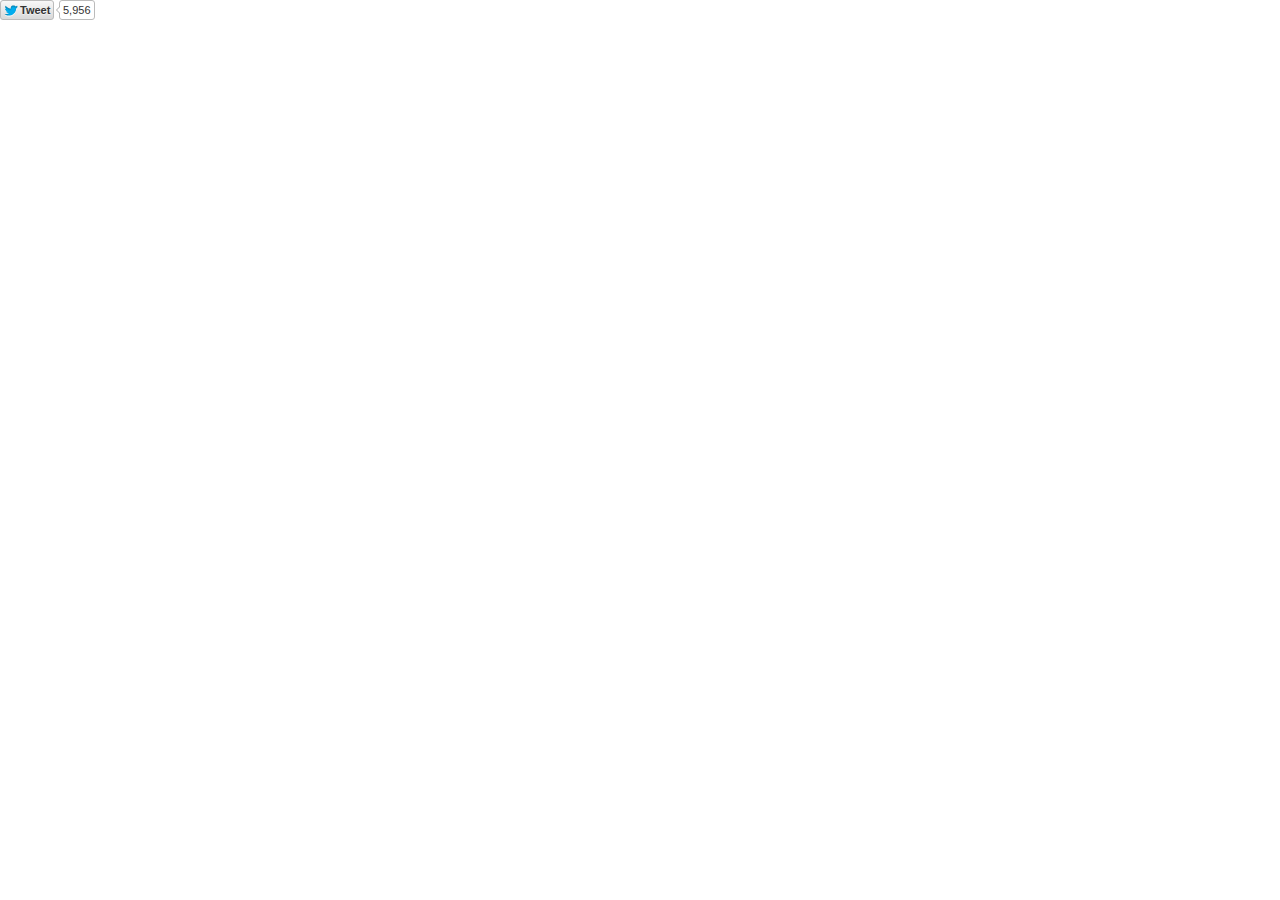
<file: img/Components · Bootstrap_files/tweet_button.b169aa788731255dd55f1bb243b660e1.en.html>
<!DOCTYPE html>
<!-- saved from url=(0360)http://platform.twitter.com/widgets/tweet_button.b169aa788731255dd55f1bb243b660e1.en.html#_=1431981653752&count=horizontal&dnt=false&id=twitter-widget-0&lang=en&original_referer=http%3A%2F%2Fgetbootstrap.com%2Fcomponents%2F&related=mdo%3ACreator%20of%20Bootstrap&size=m&text=Components%20%C2%B7%20Bootstrap&url=http%3A%2F%2Fgetbootstrap.com%2F&via=getbootstrap -->
<html data-scribe="page:button" lang="en"><head><meta http-equiv="Content-Type" content="text/html; charset=UTF-8"><meta charset="utf-8"><link rel="dns-prefetch" href="http://twitter.com/"><title>Tweet Button</title><!--<base target="_blank">--><base href="." target="_blank"><style type="text/css">html{margin:0;padding:0;font:normal normal normal 11px/18px 'Helvetica Neue',Arial,sans-serif;color:#333;-webkit-user-select:none;-ms-user-select:none;-moz-user-select:none;user-select:none;}body{margin:0;padding:0;background:transparent;}a{outline:none;text-decoration:none;}body.rtl{direction:rtl;}#widget{display:inline-block;white-space:nowrap;overflow:hidden;text-align:left;}.btn-o,.count-o,.btn,.btn .label,#count{display:inline-block;vertical-align:top;zoom:1;}.btn-o{max-width:100%;}.btn{position:relative;background-color:#eee;background-image:-webkit-linear-gradient(#fff,#dedede);background-image:linear-gradient(#fff,#dedede);border:#ccc solid 1px;border-radius:3px;color:#333;font-weight:bold;text-shadow:0 1px 0 rgba(255,255,255,.5);cursor:pointer;height:18px;}.btn:focus,.btn:hover,.btn:active{border-color:#bbb;background-color:#d9d9d9;background-image:-webkit-linear-gradient(#f8f8f8,#d9d9d9);background-image:linear-gradient(#f8f8f8,#d9d9d9);box-shadow:none;}.btn:active{background-color:#efefef;box-shadow:inset 0 3px 5px rgba(0,0,0,0.1);}.xl .btn:active{box-shadow:inset 0 3px 7px rgba(0,0,0,0.1);}.btn i{position:absolute;top:50%;left:2px;margin-top:-5px;width:16px;height:13px;background:transparent url(/widgets/images/btn.27237bab4db188ca749164efd38861b0.png) 0 0 no-repeat;background-image:url([data-uri]);}.btn .label{padding:0 3px 0 19px;white-space:nowrap;}.btn .label b{font-weight:bold;white-space:nowrap;}.rtl .btn .label{padding:0 19px 0 3px;}.rtl .btn i{left:auto;right:2px;}.rtl .btn .label b{display:inline-block;direction:ltr;}.xl{font-size:13px;line-height:26px;}.xl .btn{border-radius:4px;height:26px;}.xl .btn i{background-position:-24px 0;width:21px;height:16px;left:4px;margin-top:-6px;}.xl .btn .label{padding:0 7px 0 29px;}.xl.rtl .btn .label{padding:0 29px 0 7px;}.xl.rtl .btn i{left:auto;right:6px;}@media(-webkit-min-device-pixel-ratio:1.5),(min-resolution:144dpi){.btn i{background-image:url([data-uri]);background-size:45px 40px;margin-top:-6px;}.xl .btn i{margin-top:-7px;left:4px;}.xl.rtl .btn i{left:auto;right:3px;}.xl .btn .label{top:-1.5px;}}.aria{position:absolute;left:-999em;}.rtl .aria{left:auto;right:-999em;}.following .btn{color:#888;background:#eee;border:#ccc solid 1px;}.following .btn:active,.following .btn:hover{border:#bbb solid 1px;}.following .btn i{background-position:0 -20px;}.xl .following .btn i{background-position:-25px -25px;}.btn:focus,.following .btn:focus{border-color:#0089CB;}.count-o{position:relative;background:#fff;border:#bbb solid 1px;border-radius:3px;visibility:hidden;min-height:18px;min-width:15px;text-align:center;}#count{white-space:nowrap;color:#333;}#count:hover,#count:focus{color:#333;text-decoration:underline;}.ncount .count-o{display:none;}.count-ready .count-o{visibility:visible;}.count-o i,.count-o u{position:absolute;zoom:1;line-height:0;width:0;height:0;left:0;top:50%;margin:-4px 0 0 -4px;border:4px transparent solid;border-right-color:#aaa;border-left:0;}.count-o u{margin-left:-3px;border-right-color:#fff;}.rtl .count-o i,.rtl .count-o u{left:auto;right:0;margin:-4px -4px 0 0;border:4px transparent solid;border-left-color:#aaa;border-right:0;}.rtl .count-o u{margin-right:-3px;border-left-color:#fff;}.following .count-o i{border-right-color:#bbb;}.following.rtl .count-o i{border-left-color:#bbb;}.following .count-o{background:#f9f9f9;border-color:#ccc;}.following #count{color:#666;}.hcount .count-o{margin:0 0 0 5px;}.hcount.rtl .count-o{margin:0 5px 0 0;}.hcount #count{padding:0 3px;}.xl .count-o{border-radius:4px;}.xl.hcount .count-o{margin:0 0 0 6px;}.xl.rtl.hcount .count-o{margin:0 6px 0 0;}.xl.hcount .count-o i,.xl.hcount .count-o u{margin:-5px 0 0 -5px;border-width:5px 5px 5px 0;}.xl.hcount .count-o u{margin-left:-4px;}.xl.rtl.hcount .count-o i,.xl.rtl.hcount .count-o u{margin:-5px -5px 0 0;border-width:5px 0 5px 5px;}.xl.rtl.hcount .count-o u{margin-right:-4px;}.xl #count{padding:0 5px;}.vcount .btn-o{display:block;margin:0 auto;}.vcount .count-o,.xl.vcount .count-o{display:block;padding:0 5px;margin-bottom:5px;}.vcount .count-o i,.rtl.vcount .count-o i,.vcount .count-o u,.rtl.vcount .count-o u{line-height:0;top:auto;left:50%;bottom:0;right:auto;margin:0 0 -4px -4px;border:4px transparent solid;border-top-color:#aaa;border-bottom:0;}.rtl.vcount .count-o u,.vcount .count-o u{margin-bottom:-3px;border-top-color:#fff;}.vcount #count{font-size:16px;line-height:34px;}.xl.vcount #count{font-size:22px;line-height:44px;}</style><!--[if IE 9]><style type="text/css">.btn{-ms-filter:"progid:DXImageTransform.Microsoft.gradient(startColorstr='#ffffff',endColorstr='#dedede')";}.btn:hover,.btn:focus,.btn:active{-ms-filter:"progid:DXImageTransform.Microsoft.gradient(startColorstr='#f8f8f8',endColorstr='#d9d9d9')";}.btn,.xl.btn{border-radius:0;}</style><![endif]--></head><body data-scribe="section:share" class=" regular hcount ltr ready count-ready"><div id="widget"><div class="btn-o" data-scribe="component:button" style="width: 56px;"><a href="https://twitter.com/intent/tweet?original_referer=http%3A%2F%2Fgetbootstrap.com%2Fcomponents%2F&related=mdo%3ACreator%20of%20Bootstrap&text=Components%20%C2%B7%20Bootstrap&tw_p=tweetbutton&url=http%3A%2F%2Fgetbootstrap.com%2F&via=getbootstrap" class="btn" id="b"><i></i><span class="label" id="l">Tweet</span></a></div><div class="count-o enabled" id="c" data-scribe="component:count"><i></i><u></u><a href="http://twitter.com/search?q=http%3A%2F%2Fgetbootstrap.com%2F" id="count" title="This page has been shared 5956 times. View these Tweets." aria-describedby="count-desc">5,956</a></div></div><script type="text/javascript">window.__twttr=window.__twttr||{};var i18n = {};window._=function(s,reps){s=__twttr.lang&&i18n[__twttr.lang]&&i18n[__twttr.lang][s]||s;if(!reps)return s;return s.replace(/\%\{([a-z0-9_]+)\}/gi,function(m,k){return reps[k]||m})};</script><script>!function(){Function&&Function.prototype&&Function.prototype.bind&&(/MSIE [678]/.test(navigator.userAgent)||!function t(e,n,r){function i(s,a){if(!n[s]){if(!e[s]){var u="function"==typeof require&&require;if(!a&&u)return u(s,!0);if(o)return o(s,!0);var c=new Error("Cannot find module '"+s+"'");throw c.code="MODULE_NOT_FOUND",c}var f=n[s]={exports:{}};e[s][0].call(f.exports,function(t){var n=e[s][1][t];return i(n?n:t)},f,f.exports,t,e,n,r)}return n[s].exports}for(var o="function"==typeof require&&require,s=0;s<r.length;s++)i(r[s]);return i}({1:[function(t,e,n){(function(){"use strict";function t(t){return"function"==typeof t||"object"==typeof t&&null!==t}function n(t){return"function"==typeof t}function r(t){return"object"==typeof t&&null!==t}function i(){}function o(){return function(){process.nextTick(c)}}function s(){var t=0,e=new U(c),n=document.createTextNode("");return e.observe(n,{characterData:!0}),function(){n.data=t=++t%2}}function a(){var t=new MessageChannel;return t.port1.onmessage=c,function(){t.port2.postMessage(0)}}function u(){return function(){setTimeout(c,1)}}function c(){for(var t=0;A>t;t+=2){var e=B[t],n=B[t+1];e(n),B[t]=void 0,B[t+1]=void 0}A=0}function f(){}function l(){return new TypeError("You cannot resolve a promise with itself")}function p(){return new TypeError("A promises callback cannot return that same promise.")}function h(t){try{return t.then}catch(e){return q.error=e,q}}function d(t,e,n,r){try{t.call(e,n,r)}catch(i){return i}}function v(t,e,n){D(function(t){var r=!1,i=d(n,e,function(n){r||(r=!0,e!==n?y(t,n):b(t,n))},function(e){r||(r=!0,_(t,e))},"Settle: "+(t._label||" unknown promise"));!r&&i&&(r=!0,_(t,i))},t)}function g(t,e){e._state===H?b(t,e._result):t._state===$?_(t,e._result):E(e,void 0,function(e){y(t,e)},function(e){_(t,e)})}function m(t,e){if(e.constructor===t.constructor)g(t,e);else{var r=h(e);r===q?_(t,q.error):void 0===r?b(t,e):n(r)?v(t,e,r):b(t,e)}}function y(e,n){e===n?_(e,l()):t(n)?m(e,n):b(e,n)}function w(t){t._onerror&&t._onerror(t._result),T(t)}function b(t,e){t._state===z&&(t._result=e,t._state=H,0===t._subscribers.length||D(T,t))}function _(t,e){t._state===z&&(t._state=$,t._result=e,D(w,t))}function E(t,e,n,r){var i=t._subscribers,o=i.length;t._onerror=null,i[o]=e,i[o+H]=n,i[o+$]=r,0===o&&t._state&&D(T,t)}function T(t){var e=t._subscribers,n=t._state;if(0!==e.length){for(var r,i,o=t._result,s=0;s<e.length;s+=3)r=e[s],i=e[s+n],r?P(n,r,i,o):i(o);t._subscribers.length=0}}function x(){this.error=null}function N(t,e){try{return t(e)}catch(n){return J.error=n,J}}function P(t,e,r,i){var o,s,a,u,c=n(r);if(c){if(o=N(r,i),o===J?(u=!0,s=o.error,o=null):a=!0,e===o)return void _(e,p())}else o=i,a=!0;e._state!==z||(c&&a?y(e,o):u?_(e,s):t===H?b(e,o):t===$&&_(e,o))}function O(t,e){try{e(function(e){y(t,e)},function(e){_(t,e)})}catch(n){_(t,n)}}function j(t,e,n,r){this._instanceConstructor=t,this.promise=new t(f,r),this._abortOnReject=n,this._validateInput(e)?(this._input=e,this.length=e.length,this._remaining=e.length,this._init(),0===this.length?b(this.promise,this._result):(this.length=this.length||0,this._enumerate(),0===this._remaining&&b(this.promise,this._result))):_(this.promise,this._validationError())}function R(){throw new TypeError("You must pass a resolver function as the first argument to the promise constructor")}function S(){throw new TypeError("Failed to construct 'Promise': Please use the 'new' operator, this object constructor cannot be called as a function.")}function C(t){this._id=Q++,this._state=void 0,this._result=void 0,this._subscribers=[],f!==t&&(n(t)||R(),this instanceof C||S(),O(this,t))}var I;I=Array.isArray?Array.isArray:function(t){return"[object Array]"===Object.prototype.toString.call(t)};var L,M=I,A=(Date.now||function(){return(new Date).getTime()},Object.create||function(t){if(arguments.length>1)throw new Error("Second argument not supported");if("object"!=typeof t)throw new TypeError("Argument must be an object");return i.prototype=t,new i},0),D=function(t,e){B[A]=t,B[A+1]=e,A+=2,2===A&&L()},k="undefined"!=typeof window?window:{},U=k.MutationObserver||k.WebKitMutationObserver,F="undefined"!=typeof Uint8ClampedArray&&"undefined"!=typeof importScripts&&"undefined"!=typeof MessageChannel,B=new Array(1e3);L="undefined"!=typeof process&&"[object process]"==={}.toString.call(process)?o():U?s():F?a():u();var z=void 0,H=1,$=2,q=new x,J=new x;j.prototype._validateInput=function(t){return M(t)},j.prototype._validationError=function(){return new Error("Array Methods must be provided an Array")},j.prototype._init=function(){this._result=new Array(this.length)};var V=j;j.prototype._enumerate=function(){for(var t=this.length,e=this.promise,n=this._input,r=0;e._state===z&&t>r;r++)this._eachEntry(n[r],r)},j.prototype._eachEntry=function(t,e){var n=this._instanceConstructor;r(t)?t.constructor===n&&t._state!==z?(t._onerror=null,this._settledAt(t._state,e,t._result)):this._willSettleAt(n.resolve(t),e):(this._remaining--,this._result[e]=this._makeResult(H,e,t))},j.prototype._settledAt=function(t,e,n){var r=this.promise;r._state===z&&(this._remaining--,this._abortOnReject&&t===$?_(r,n):this._result[e]=this._makeResult(t,e,n)),0===this._remaining&&b(r,this._result)},j.prototype._makeResult=function(t,e,n){return n},j.prototype._willSettleAt=function(t,e){var n=this;E(t,void 0,function(t){n._settledAt(H,e,t)},function(t){n._settledAt($,e,t)})};var W=function(t,e){return new V(this,t,!0,e).promise},K=function(t,e){function n(t){y(o,t)}function r(t){_(o,t)}var i=this,o=new i(f,e);if(!M(t))return _(o,new TypeError("You must pass an array to race.")),o;for(var s=t.length,a=0;o._state===z&&s>a;a++)E(i.resolve(t[a]),void 0,n,r);return o},Y=function(t,e){var n=this;if(t&&"object"==typeof t&&t.constructor===n)return t;var r=new n(f,e);return y(r,t),r},G=function(t,e){var n=this,r=new n(f,e);return _(r,t),r},Q=0,X=C;C.all=W,C.race=K,C.resolve=Y,C.reject=G,C.prototype={constructor:C,then:function(t,e){var n=this,r=n._state;if(r===H&&!t||r===$&&!e)return this;var i=new this.constructor(f),o=n._result;if(r){var s=arguments[r-1];D(function(){P(r,i,s,o)})}else E(n,i,t,e);return i},"catch":function(t){return this.then(null,t)}};var Z=function(){var t;t="undefined"!=typeof global?global:"undefined"!=typeof window&&window.document?window:self;var e="Promise"in t&&"resolve"in t.Promise&&"reject"in t.Promise&&"all"in t.Promise&&"race"in t.Promise&&function(){var e;return new t.Promise(function(t){e=t}),n(e)}();e||(t.Promise=X)},tt={Promise:X,polyfill:Z};"function"==typeof define&&define.amd?define(function(){return tt}):"undefined"!=typeof e&&e.exports?e.exports=tt:"undefined"!=typeof this&&(this.ES6Promise=tt)}).call(this)},{}],2:[function(t,e,n){e.exports=document},{}],3:[function(t,e,n){e.exports=location},{}],4:[function(t,e,n){e.exports=navigator},{}],5:[function(t,e,n){e.exports=window},{}],6:[function(t,e,n){function r(t){return a.isType("string",t)?t.split("."):a.isType("array",t)?t:[]}function i(t,e){var n=r(e),i=n.slice(0,-1);return i.reduce(function(t,e,n){if(t[e]=t[e]||{},!a.isObject(t[e]))throw new Error(i.slice(0,n+1).join(".")+" is already defined with a value.");return t[e]},t)}function o(t,e){e=e||s,e[t]=e[t]||{},Object.defineProperty(this,"base",{value:e[t]}),Object.defineProperty(this,"name",{value:t})}var s=t(5),a=t(32);a.aug(o.prototype,{get:function(t){var e=r(t);return e.reduce(function(t,e){return a.isObject(t)?t[e]:void 0},this.base)},set:function(t,e,n){var o=r(t),s=i(this.base,t),a=o.slice(-1);return n&&a in s?s[a]:s[a]=e},init:function(t,e){return this.set(t,e,!0)},unset:function(t){var e=r(t),n=this.get(e.slice(0,-1));n&&delete n[e.slice(-1)]},aug:function(t){var e=this.get(t),n=a.toRealArray(arguments).slice(1);if(e="undefined"!=typeof e?e:{},n.unshift(e),!n.every(a.isObject))throw new Error("Cannot augment non-object.");return this.set(t,a.aug.apply(null,n))},call:function(t){var e=this.get(t),n=a.toRealArray(arguments).slice(1);if(!a.isType("function",e))throw new Error("Function "+t+"does not exist.");return e.apply(null,n)},fullPath:function(t){var e=r(t);return e.unshift(this.name),e.join(".")}}),e.exports=o},{32:32,5:5}],7:[function(t,e,n){function r(t){var e,n,r,i=0;for(o={},t=t||s,e=t.getElementsByTagName("meta");n=e[i];i++)/^twitter:/.test(n.name)&&(r=n.name.replace(/^twitter:/,""),o[r]=n.content)}function i(t){return o[t]}var o,s=t(2);r(),e.exports={init:r,val:i}},{2:2}],8:[function(t,e,n){var r=t(6);e.exports=new r("__twttr")},{6:6}],9:[function(t,e,n){e.exports=["hi","zh-cn","fr","zh-tw","msa","fil","fi","sv","pl","ja","ko","de","it","pt","es","ru","id","tr","da","no","nl","hu","fa","ar","ur","he","th","cs","uk","vi","ro","bn"]},{}],10:[function(t,e,n){function r(t){return t=t||m.event,t&&t.preventDefault?t.preventDefault():t.returnValue=!1,t&&t.stopPropagation?t.stopPropagation():t.cancelBubble=!0,!1}function i(t){return t.replace(/(<)|(>)/g,function(t){var e;return e="<"===t[0]?"&lt;":"&gt;"})}function o(t){for(var e=0,n=t.length;n>e;e++)t[e]=i(t[e]);return t}function s(t,e){t.className+=" "+e}function a(){var t=z.parentNode,e=H.parentNode;$.insertBefore(t,e)}function u(){var t=H.parentNode;t.style.width=H.offsetWidth+"px"}function c(){var t=B.getElementById("l");B.title=_("Tweet Button"),t.innerHTML=p(),u(),S($)}function f(t){F=t,z.innerHTML=C.number(F,_,q.lang),S($)}function l(){y(function(){if(q.url&&"none"!==q.count){var t=B.createElement("script");t.type="text/javascript",t.src=R.get("config.countURL")+"?url="+w.encodePart(L)+"&callback="+R.fullPath("receiveCount"),B.body.appendChild(t)}})}function p(){switch(q.type){case"hashtag":return _("Tweet %{hashtag}",{hashtag:"<b>#"+q.button_hashtag+"</b>"});case"mention":return _("Tweet to %{name}",{name:"<b>@"+q.screen_name+"</b>"});default:return _("Tweet")}}function h(t,e){var n=t.id+"-desc",r=v.createElement("p");r.id=n,r.className="aria",r.innerHTML=e,B.body.appendChild(r),t.setAttribute("aria-describedby",n)}function d(t){var e="scrollbars=yes,resizable=yes,toolbar=no,location=yes",n=550,r=420,i=m.screen.height,o=m.screen.width,s=Math.round(o/2-n/2),a=0;return i>r&&(a=Math.round(i/2-r/2)),m.open(t,null,e+",width="+n+",height="+r+",left="+s+",top="+a)}var v=t(2),g=t(3),m=t(5),y=t(19),w=t(27),b=t(24),E=t(13),T=t(33),x=t(29),N=t(30),P=t(9),O=t(17),j=t(32),R=t(8),S=t(16),C=t(22);R.aug("config",{countURL:"//cdn.syndication.twitter.com/widgets/tweetbutton/count.json",intentURL:"https://twitter.com/intent/tweet"});var I,L,M,A,D,k,U,F=0,B=v,z=B.getElementById("count"),H=B.getElementById("b"),$=B.getElementById("widget"),q=o(b.combined(g)),J={vertical:"vcount",horizontal:"hcount",none:"ncount"},V={l:"xl",m:"regular"},W=["share","mention","hashtag"],K=[];N.asBoolean(q.dnt)&&O.setOn(),q.lang=q.lang&&q.lang.toLowerCase(),B.body.parentNode.lang=q.lang=j.contains(P,q.lang)?q.lang:"en",R.set("lang",q.lang),U=_("ltr"),R.set("receiveCount",function(t){"number"==typeof t.count&&(f(t.count),s(B.body,"count-ready"),t.count>0&&(z.title=_("This page has been shared %{tweets} times. View these Tweets.",{tweets:t.count}),h(z,z.title)))}),q.type=j.contains(W,q.type)?q.type:"share",q.size=V[q.size]?q.size:"m",s(B.body,V[q.size]||""),("mention"==q.type||q.screen_name)&&((k=x.screenName(q.screen_name))?q.screen_name=k:(delete q.screen_name,"mention"==q.type&&(q.type="share",q.count="none"))),"hashtag"==q.type||q.button_hashtag?((D=x.hashTag(q.button_hashtag,!1))?(q.button_hashtag=D,q.hashtags=q.button_hashtag+","+(q.hashtags||"")):(delete q.button_hashtag,q.type="share"),q.count="none"):"share"==q.type?(q.url=q.url||B.referrer,L=q.counturl||q.url,M=L&&"http://twitter.com/search?q="+w.encodePart(L),"vertical"==q.count&&a(),K.push(J[q.count]||"hcount"),l()):q.count="none",K.push(U),s(B.body,K.join(" ")),B.body.setAttribute("data-scribe","section:"+q.type),c(),s(B.body,"ready"),I={text:q.text,screen_name:q.screen_name,hashtags:q.hashtags,url:q.url,via:q.via,related:q.related,share_with_retweet:q.share_with_retweet,placeid:q.placeid,original_referer:B.referrer,partner:q.partner,tw_p:"tweetbutton"},A=R.get("config.intentURL")+"?"+w.encode(I),E.clientEvent({page:"button",section:q.type,action:"impression"},{language:q.lang,message:[,q.size,"none"!=q.count?"withcount":"nocount"].join(":")+":",widget_origin:B.referrer},!1),z.href=M,H.href=A,H.onclick=function(t){return t=t||m.event,E.interaction(t,{},!1),T.withHub({nohub:function(){d(A,q.id)},timeout:function(){d(A,q.id)},success:function(t){t.openIntent(A,q.id),t.trigger("click",{region:"tweet"},q.id)}}),r(t)},"disabled"!=q.searchlink?(s(z.parentNode,"enabled"),z.onclick=function(t){return t=t||m.event,E.interaction(t,{},!1),T.withHub(function(t){t.trigger("click",{region:"tweetcount"},q.id)}),t.altKey||t.shiftKey||t.metaKey?void 0:(m.open(M),r(t))}):z.onclick=function(t){r(t)}},{13:13,16:16,17:17,19:19,2:2,22:22,24:24,27:27,29:29,3:3,30:30,32:32,33:33,5:5,8:8,9:9}],11:[function(t,e,n){function r(t){if(!t)throw new Error("JsonRpcClient requires a dispatcher");this.idIterator=0,this.dispatcher=t,this.idPrefix=String(+new Date)+a++}function i(t){var e={jsonrpc:s,method:t};return arguments.length>1&&(e.params=[].slice.call(arguments,1)),e}var o=t(26),s="2.0",a=0;r.prototype._generateId=function(){return this.idPrefix+this.idIterator++},r.prototype.notify=function(){this.dispatcher.send(i.apply(null,arguments))},r.prototype.request=function(){var t=i.apply(null,arguments);return t.id=this._generateId(),this.dispatcher.send(t).then(function(t){return"result"in t?t.result:o.reject(t.error)})},e.exports=r},{26:26}],12:[function(t,e,n){function r(t,e,n){var r;t&&t.postMessage&&(v?r=(n||"")+JSON.stringify(e):n?(r={},r[n]=e):r=e,t.postMessage(r,"*"))}function i(t){return h.isType("string",t)?t:"JSONRPC"}function o(t,e){return e?h.isType("string",t)&&0===t.indexOf(e)?t.substring(e.length):t[e]?t[e]:void 0:t}function s(t,e){var n=t.document;this.filter=i(e),this.server=null,this.isTwitterFrame=d.isTwitterURL(n.location.href),t.addEventListener("message",this._onMessage.bind(this),!1)}function a(t,e){this.pending={},this.target=t,this.isTwitterHost=d.isTwitterURL(c.href),this.filter=i(e),f.addEventListener("message",this._onMessage.bind(this),!1)}function u(t){return arguments.length>0&&(v=!!t),v}var c=t(3),f=t(5),l=t(25),p=t(21),h=t(32),d=t(29),v=p.ie9();h.aug(s.prototype,{_onMessage:function(t){var e,n=this;this.server&&(!this.isTwitterFrame||d.isTwitterURL(t.origin))&&(e=o(t.data,this.filter),e&&this.server.receive(e,t.source).then(function(e){e&&r(t.source,e,n.filter)}))},attachTo:function(t){this.server=t},detach:function(){this.server=null}}),h.aug(a.prototype,{_processResponse:function(t){var e=this.pending[t.id];e&&(e.resolve(t),delete this.pending[t.id])},_onMessage:function(t){var e;if((!this.isTwitterHost||d.isTwitterURL(t.origin))&&(e=o(t.data,this.filter))){if(h.isType("string",e))try{e=JSON.parse(e)}catch(n){return}e=h.isType("array",e)?e:[e],e.forEach(this._processResponse.bind(this))}},send:function(t){var e=new l;return t.id?this.pending[t.id]=e:e.resolve(),r(this.target,t,this.filter),e.promise}}),e.exports={Receiver:s,Dispatcher:a,_stringifyPayload:u}},{21:21,25:25,29:29,3:3,32:32,5:5}],13:[function(t,e,n){function r(t,e,n){return i(t,e,n,2)}function i(t,e,n,r){var i=!d.isObject(t),o=e?!d.isObject(e):!1;i||o||s(h.formatClientEventNamespace(t),h.formatClientEventData(e,n,r),h.CLIENT_EVENT_ENDPOINT)}function o(t,e,n,r){var o=h.extractTermsFromDOM(t.target||t.srcElement);o.action=r||"click",i(o,e,n)}function s(t,e,n){var r,i;n&&d.isObject(t)&&d.isObject(e)&&(r=h.flattenClientEventPayload(t,e),i={l:h.stringify(r)},r.dnt&&(i.dnt=1),f(p.url(n,i)))}function a(t,e,n,r){var i,o=!d.isObject(t),s=e?!d.isObject(e):!1;if(!o&&!s)return i=h.flattenClientEventPayload(h.formatClientEventNamespace(t),h.formatClientEventData(e,n,r)),u(i)}function u(t){return g.push(t),g}function c(){var t,e,n=p.url(h.CLIENT_EVENT_ENDPOINT,{dnt:0,l:""}),r=encodeURIComponent(n).length;return g.length>1&&a({page:"widgets_js",component:"scribe_pixel",action:"batch_log"},{}),t=g,g=[],e=t.reduce(function(e,n,i){var o,s,a=e.length,u=a&&e[a-1],c=i+1==t.length;return c&&n.event_namespace&&"batch_log"==n.event_namespace.action&&(n.message=["entries:"+i,"requests:"+a].join("/")),o=h.stringify(n),s=encodeURIComponent(o).length+3,r+s>v?e:((!u||u.urlLength+s>v)&&(u={urlLength:r,items:[]},e.push(u)),u.urlLength+=s,u.items.push(o),e)},[]),e.map(function(t){var e={l:t.items};return l.enabled()&&(e.dnt=1),f(p.url(h.CLIENT_EVENT_ENDPOINT,e))})}function f(t){var e=new Image;return e.src=t}var l=t(20),p=t(27),h=t(14),d=t(32),v=2083,g=[];e.exports={_enqueueRawObject:u,scribe:s,clientEvent:i,clientEvent2:r,enqueueClientEvent:a,flushClientEvents:c,interaction:o}},{14:14,20:20,27:27,32:32}],14:[function(t,e,n){function r(t,e){var n;return e=e||{},t&&t.nodeType===Node.ELEMENT_NODE?((n=t.getAttribute("data-scribe"))&&n.split(" ").forEach(function(t){var n=t.trim().split(":"),r=n[0],i=n[1];r&&i&&!e[r]&&(e[r]=i)}),r(t.parentNode,e)):e}function i(t){return l.aug({client:"tfw"},t||{})}function o(t,e,n){var r=t&&t.widget_origin||c.referrer;return t=s("tfw_client_event",t,r),t.client_version=d,t.format_version=void 0!==n?n:1,e||(t.widget_origin=r),t}function s(t,e,n){return e=e||{},l.aug({},e,{_category_:t,triggered_on:e.triggered_on||+new Date,dnt:f.enabled(n)})}function a(t,e){return l.aug({},e,{event_namespace:t})}function u(t){var e,n=Array.prototype.toJSON;return delete Array.prototype.toJSON,e=JSON.stringify(t),n&&(Array.prototype.toJSON=n),e}var c=t(2),f=t(20),l=t(32),p=t(34),h=t(8),d=p.version,v=h.get("endpoints.rufous")||"https://syndication.twitter.com/i/jot",g=h.get("endpoints.rufousAudience")||"https://syndication.twitter.com/i/jot/syndication",m=h.get("endpoints.rufousRedirect")||"https://platform.twitter.com/jot.html";e.exports={extractTermsFromDOM:r,flattenClientEventPayload:a,formatGenericEventData:s,formatClientEventData:o,formatClientEventNamespace:i,stringify:u,AUDIENCE_ENDPOINT:g,CLIENT_EVENT_ENDPOINT:v,RUFOUS_REDIRECT:m}},{2:2,20:20,32:32,34:34,8:8}],15:[function(t,e,n){function r(){var t=36e5,e=s.combined(o)._;return void 0!==i?i:(i=!1,e&&/^\d+$/.test(e)&&(i=+new Date-parseInt(e)<t),i)}var i,o=t(3),s=t(24);e.exports={isDynamicWidget:r}},{24:24,3:3}],16:[function(t,e,n){function r(t){var e=t.offsetWidth,n=t.offsetHeight;a.notify("twttr.private.resizeButton",{width:e,height:n})}var i=t(5),o=t(11),s=t(12),a=new o(new s.Dispatcher(i.parent,"twttr.resize"));e.exports=r},{11:11,12:12,5:5}],17:[function(t,e,n){function r(){p=!0}function i(t,e){return p?!0:f.asBoolean(l.val("dnt"))?!0:!a||1!=a.doNotTrack&&1!=a.msDoNotTrack?c.isUrlSensitive(e||s.host)?!0:u.isFramed()&&c.isUrlSensitive(u.rootDocumentLocation())?!0:(t=h.test(t||o.referrer)&&RegExp.$1,t&&c.isUrlSensitive(t)?!0:!1):!0}var o=t(2),s=t(3),a=t(4),u=t(18),c=t(28),f=t(30),l=t(7),p=!1,h=/https?:\/\/([^\/]+).*/i;e.exports={setOn:r,enabled:i}},{18:18,2:2,28:28,3:3,30:30,4:4,7:7}],18:[function(t,e,n){function r(t){return t&&u.isType("string",t)&&(c=t),c}function i(){return f}function o(){return c!==f}var s=t(3),a=t(31),u=t(32),c=a.getCanonicalURL()||s.href,f=c;e.exports={isFramed:o,rootDocumentLocation:r,currentDocumentLocation:i}},{3:3,31:31,32:32}],19:[function(t,e,n){function r(){c=1;for(var t=0,e=f.length;e>t;t++)f[t]()}var i,o,s,a=t(2),u=t(5),c=0,f=[],l=!1,p=a.createElement("a");/^loade|c/.test(a.readyState)&&(c=1),a.addEventListener&&a.addEventListener("DOMContentLoaded",o=function(){a.removeEventListener("DOMContentLoaded",o,l),r()},l),p.doScroll&&a.attachEvent("onreadystatechange",i=function(){/^c/.test(a.readyState)&&(a.detachEvent("onreadystatechange",i),r())}),s=p.doScroll?function(t){u.self!=u.top?c?t():f.push(t):!function(){try{p.doScroll("left")}catch(e){return setTimeout(function(){s(t)},50)}t()}()}:function(t){c?t():f.push(t)},e.exports=s},{2:2,5:5}],20:[function(t,e,n){e.exports=t(17)},{17:17,18:18,2:2,28:28,3:3,30:30,4:4,7:7}],21:[function(t,e,n){function r(t){return t=t||g,t.devicePixelRatio?t.devicePixelRatio>=1.5:t.matchMedia?t.matchMedia("only screen and (min-resolution: 144dpi)").matches:!1}function i(t){return t=t||T,/(Trident|MSIE \d)/.test(t)}function o(t){return t=t||T,/MSIE 9/.test(t)}function s(t){return t=t||T,/(iPad|iPhone|iPod)/.test(t)}function a(t){return t=t||T,/^Mozilla\/5\.0 \(Linux; (U; )?Android/.test(t)}function u(){return x}function c(t,e){return t=t||g,e=e||T,t.postMessage&&!(i(e)&&t.opener)}function f(t){t=t||v;try{return!!t.plugins["Shockwave Flash"]||!!new ActiveXObject("ShockwaveFlash.ShockwaveFlash")}catch(e){return!1}}function l(t,e,n){return t=t||g,e=e||v,n=n||T,"ontouchstart"in t||/Opera Mini/.test(n)||e.msMaxTouchPoints>0}function p(){var t=d.body.style;return void 0!==t.transition||void 0!==t.webkitTransition||void 0!==t.mozTransition||void 0!==t.oTransition||void 0!==t.msTransition}function h(){return!!(g.Promise&&g.Promise.resolve&&g.Promise.reject&&g.Promise.all&&g.Promise.race&&function(){var t;return new g.Promise(function(e){t=e}),b.isType("function",t)}())}var d=t(2),v=t(4),g=t(5),m=t(19),y=t(23),w=t(30),b=t(32),_=t(7),E=t(8),T=v.userAgent,x=!1,N=!1,P="twitter-csp-test";E.set("verifyCSP",function(t){var e=d.getElementById(P);N=!0,x=!!t,e&&e.parentNode.removeChild(e)}),m(function(){var t;return w.asBoolean(_.val("widgets:csp"))?x=!0:(t=d.createElement("script"),t.id=P,t.text=E.fullPath("verifyCSP")+"(false);",d.body.appendChild(t),void g.setTimeout(function(){N||(y.warn('TWITTER: Content Security Policy restrictions may be applied to your site. Add <meta name="twitter:widgets:csp" content="on"> to supress this warning.'),y.warn("TWITTER: Please note: Not all embedded timeline and embedded Tweet functionality is supported when CSP is applied."))},5e3))}),e.exports={retina:r,anyIE:i,ie9:o,ios:s,android:a,cspEnabled:u,flashEnabled:f,canPostMessage:c,touch:l,cssTransitions:p,hasPromiseSupport:h}},{19:19,2:2,23:23,30:30,32:32,4:4,5:5,7:7,8:8}],22:[function(t,e,n){function r(t,e){var n,r,i=parseInt(t,10),s=new RegExp("^\\"+e(","));return isNaN(i)?"":0>i?"0":1e4>i?i.toString().split("").reverse().join("").replace(/(\d{3})/g,"$1"+e(",")).split("").reverse().join("").replace(s,""):1e5>i?(n=(Math.floor(i/100)/10).toString(),n.replace(/\./,e("."))+e("K")):1e6>i?(n=Math.floor(i/1e3).toString(),n+e("K")):1e7>i?(r=(Math.floor(i/1e5)/10).toString(),o.contains(r,".")?r.replace(/\./,e("."))+e("M"):r+e(".")+"0"+e("M")):e("10M+")}function i(t,e){var n,r=t,i=new RegExp("^"+e(","));return r=parseInt(r,10),isNaN(r)?"":1e4>r?r.toString().split("").reverse().join("").replace(/(\d{3})/g,"$1"+e(",")).split("").reverse().join("").replace(i,""):1e6>r?(n=(Math.floor(r/1e3)/10).toString(),n.replace(/\./,e("."))+e("10k unit")):1e7>r?(n=Math.floor(r/1e4).toString(),n+e("10k unit")):e("10M+")}var o=t(32),s={en:r,ja:i,ko:i};e.exports={number:function(t,e,n){return e||(e=function(t){return t}),n&&s[n]?s[n](t,e):s.en(t,e)}}},{32:32}],23:[function(t,e,n){function r(){c("info",p.toRealArray(arguments))}function i(){c("warn",p.toRealArray(arguments))}function o(){c("error",p.toRealArray(arguments))}function s(t){v&&(d[t]=u())}function a(t){var e;v&&(d[t]?(e=u(),r("_twitter",t,e-d[t])):o("timeEnd() called before time() for id: ",t))}function u(){return l.performance&&+l.performance.now()||+new Date}function c(t,e){if(l[h]&&l[h][t])switch(e.length){case 1:l[h][t](e[0]);break;case 2:l[h][t](e[0],e[1]);break;case 3:l[h][t](e[0],e[1],e[2]);break;case 4:l[h][t](e[0],e[1],e[2],e[3]);break;case 5:l[h][t](e[0],e[1],e[2],e[3],e[4]);break;default:0!==e.length&&l[h].warn&&l[h].warn("too many params passed to logger."+t)}}var f=t(3),l=t(5),p=t(32),h=["con","sole"].join(""),d={},v=p.contains(f.href,"tw_debug=true");e.exports={info:r,warn:i,error:o,time:s,timeEnd:a}},{3:3,32:32,5:5}],24:[function(t,e,n){var r,i,o,s=t(27);r=function(t){var e=t.search.substr(1);return s.decode(e)},i=function(t){var e=t.href,n=e.indexOf("#"),r=0>n?"":e.substring(n+1);return s.decode(r)},o=function(t){var e,n={},o=r(t),s=i(t);for(e in o)o.hasOwnProperty(e)&&(n[e]=o[e]);for(e in s)s.hasOwnProperty(e)&&(n[e]=s[e]);return n},e.exports={combined:o,fromQuery:r,fromFragment:i}},{27:27}],25:[function(t,e,n){function r(){var t=this;this.promise=new i(function(e,n){t.resolve=e,t.reject=n})}var i=t(26);e.exports=r},{26:26}],26:[function(t,e,n){var r=t(1).Promise,i=t(5),o=t(21);e.exports=o.hasPromiseSupport()?i.Promise:r},{1:1,21:21,5:5}],27:[function(t,e,n){function r(t){return encodeURIComponent(t).replace(/\+/g,"%2B").replace(/'/g,"%27")}function i(t){return decodeURIComponent(t)}function o(t){var e=[];return f.forIn(t,function(t,n){var i=r(t);f.isType("array",n)||(n=[n]),n.forEach(function(t){c.hasValue(t)&&e.push(i+"="+r(t))})}),e.sort().join("&")}function s(t){var e,n={};return t?(e=t.split("&"),e.forEach(function(t){var e=t.split("="),r=i(e[0]),o=i(e[1]);return 2==e.length?f.isType("array",n[r])?void n[r].push(o):r in n?(n[r]=[n[r]],void n[r].push(o)):void(n[r]=o):void 0}),n):{}}function a(t,e){var n=o(e);return n.length>0?f.contains(t,"?")?t+"&"+o(e):t+"?"+o(e):t}function u(t){var e=t&&t.split("?");return 2==e.length?s(e[1]):{}}var c=t(30),f=t(32);e.exports={url:a,decodeURL:u,decode:s,encode:o,encodePart:r,decodePart:i}},{30:30,32:32}],28:[function(t,e,n){function r(t){return t in a?a[t]:a[t]=s.test(t)}function i(){return r(o.host)}var o=t(3),s=/^[^#?]*\.(gov|mil)(:\d+)?([#?].*)?$/i,a={};e.exports={isUrlSensitive:r,isHostPageSensitive:i}},{3:3}],29:[function(t,e,n){function r(t){return"string"==typeof t&&v.test(t)&&RegExp.$1.length<=20}function i(t){return r(t)?RegExp.$1:void 0}function o(t,e){var n=d.decodeURL(t);return e=e||!1,n.screen_name=i(t),n.screen_name?d.url("https://twitter.com/intent/"+(e?"follow":"user"),n):void 0}function s(t){return o(t,!0)}function a(t){return"string"==typeof t&&w.test(t)}function u(t,e){return e=void 0===e?!0:e,a(t)?(e?"#":"")+RegExp.$1:void 0}function c(t){return"string"==typeof t&&g.test(t)}function f(t){return c(t)&&RegExp.$1}function l(t){return m.test(t)}function p(t){return y.test(t)}function h(t){return b.test(t)}var d=t(27),v=/(?:^|(?:https?\:)?\/\/(?:www\.)?twitter\.com(?:\:\d+)?(?:\/intent\/(?:follow|user)\/?\?screen_name=|(?:\/#!)?\/))@?([\w]+)(?:\?|&|$)/i,g=/(?:^|(?:https?\:)?\/\/(?:www\.)?twitter\.com(?:\:\d+)?\/(?:#!\/)?[\w_]+\/status(?:es)?\/)(\d+)/i,m=/^http(s?):\/\/(\w+\.)*twitter\.com([\:\/]|$)/i,y=/^http(s?):\/\/pbs\.twimg\.com\//,w=/^#?([^.,<>!\s\/#\-\(\)\'\"]+)$/,b=/twitter\.com(\:\d{2,4})?\/intent\/(\w+)/;e.exports={isHashTag:a,hashTag:u,isScreenName:r,screenName:i,isStatus:c,status:f,intentForProfileURL:o,intentForFollowURL:s,isTwitterURL:l,isTwimgURL:p,isIntentURL:h,regexen:{profile:v}}},{27:27}],30:[function(t,e,n){function r(t){return void 0!==t&&null!==t&&""!==t}function i(t){return s(t)&&t%1===0}function o(t){return s(t)&&!i(t)}function s(t){return r(t)&&!isNaN(t)}function a(t){return r(t)&&"array"==p.toType(t)}function u(t){if(!r(t))return!1;switch(t){case"1":case"on":case"ON":case"true":case"TRUE":case"yes":case"YES":return!0;case"0":case"off":case"OFF":case"false":case"FALSE":case"no":case"NO":return!1;default:return!!t}}function c(t){return s(t)?t:void 0}function f(t){return o(t)?t:void 0}function l(t){return i(t)?t:void 0}var p=t(32);e.exports={hasValue:r,isInt:i,isFloat:o,isNumber:s,isArray:a,asInt:l,asFloat:f,asNumber:c,asBoolean:u}},{32:32}],31:[function(t,e,n){function r(t,e){var n,r;return e=e||a,/^https?:\/\//.test(t)?t:/^\/\//.test(t)?e.protocol+t:(n=e.host+(e.port.length?":"+e.port:""),0!==t.indexOf("/")&&(r=e.pathname.split("/"),r.pop(),r.push(t),t="/"+r.join("/")),[e.protocol,"//",n,t].join(""))}function i(){for(var t,e=s.getElementsByTagName("link"),n=0;t=e[n];n++)if("canonical"==t.rel)return r(t.href)}function o(){for(var t,e,n,r=s.getElementsByTagName("a"),i=s.getElementsByTagName("link"),o=[r,i],a=0,c=0,f=/\bme\b/;t=o[a];a++)for(c=0;e=t[c];c++)if(f.test(e.rel)&&(n=u.screenName(e.href)))return n}var s=t(2),a=t(3),u=t(29);e.exports={absolutize:r,getCanonicalURL:i,getScreenNameFromPage:o}},{2:2,29:29,3:3}],32:[function(t,e,n){function r(t){return l(arguments).slice(1).forEach(function(e){o(e,function(e,n){t[e]=n})}),t}function i(t){return o(t,function(e,n){u(n)&&(i(n),c(n)&&delete t[e]),(void 0===n||null===n||""===n)&&delete t[e]}),t}function o(t,e){for(var n in t)(!t.hasOwnProperty||t.hasOwnProperty(n))&&e(n,t[n]);return t}function s(t){return{}.toString.call(t).match(/\s([a-zA-Z]+)/)[1].toLowerCase()}function a(t,e){return t==s(e)}function u(t){return t===Object(t)}function c(t){if(!u(t))return!1;if(Object.keys)return!Object.keys(t).length;for(var e in t)if(t.hasOwnProperty(e))return!1;return!0}function f(t,e){h.setTimeout(function(){t.call(e||null)},0)}function l(t){return Array.prototype.slice.call(t)}function p(t,e){return t&&t.indexOf?t.indexOf(e)>-1:!1}var h=t(5);e.exports={aug:r,async:f,compact:i,contains:p,forIn:o,isObject:u,isEmptyObject:c,toType:s,isType:a,toRealArray:l}},{5:5}],33:[function(t,e,n){function r(){if(o)return o;if(c.isDynamicWidget()){var t,e=0,n=u.parent.frames.length;try{if(o=u.parent.frames[p])return o}catch(r){}if(f.anyIE())for(;n>e;e++)try{if(t=u.parent.frames[e],t&&"function"==typeof t.openIntent)return o=t}catch(r){}}}function i(){var t,e,n,o,a,f,l={};if("function"===(typeof arguments[0]).toLowerCase()?l.success=arguments[0]:l=arguments[0],t=l.success||function(){},e=l.timeout||function(){},n=l.nohub||function(){},o=l.complete||function(){},a=void 0!==l.attempt?l.attempt:v,!c.isDynamicWidget()||s)return n(),o(),!1;f=r(),a--;try{if(f&&f.trigger)return t(f),void o()}catch(p){}return 0>=a?(s=!0,e(),void o()):+new Date-h>d*v?(s=!0,void n()):void u.setTimeout(function(){i({success:t,timeout:e,nohub:n,attempt:a,complete:o})},d)}var o,s,a=t(3),u=t(5),c=t(15),f=t(21),l="twttrHubFrameSecure",p="http:"==a.protocol?"twttrHubFrame":l,h=+new Date,d=100,v=20;e.exports={withHub:i,contextualHubId:p,secureHubId:l}},{15:15,21:21,3:3,5:5}],34:[function(t,e,n){e.exports={version:"b92a7ba714babcd361dfbf9c26679cae63d814c2:1431470682265"}},{}]},{},[10]))}();;</script><script type="text/javascript" src="count.json"></script><p id="count-desc" class="aria">This page has been shared 5956 times. View these Tweets.</p></body></html>
</file>
<file: stylesheets/main.css>
.container{
	width:100%;
	padding-left:0px;
}


.logo img{
	width: 22%;
  margin-left: 29%;
  padding-top: 12%;
  padding-bottom: 9%;
}

.texto span{
	font-size: 18px;
  position: relative;
  top: 21px;
  right: 51px;
  color: gray;
}


.dropdown-menu>li>a:hover{
	background-color: gray;
}

.navbar-nav>li>.dropdown-menu {
  position: absolute;
  right: 9%;
  height: 142px;
  padding: 0;

}

.dropdown-menu>li>a {
  display: block;
  padding: 7px 20px;
  clear: both;
  font-weight: 400;
  line-height: 1.428574;
  color: gray;
  white-space: nowrap;
  border-bottom: 1px solid gray;
 }

 .dropdown-menu>li>a:hover{
 	color: white;
 }

 .navbar-nav>li>a {
  padding-top: 22px;
  padding-bottom: 15px;
}

.nav>li>a>img {
  max-width: none;
  width: 17%;
  border-radius: 58%;
  margin-left: 75%;
  border: 1px solid white;
  padding: 1%;
  background-color: white;
}

.barra-lateral{
   width:107px;
   background: white;
   margin:0 auto;
   position: fixed;
}
.barra-lateral li {
  list-style: none;
  position: relative;
 
}
.barra-lateral li a{
   color:#666;
   text-decoration:none;
   display:block;
}
.barra-lateral li a:hover{
   color:red;
}
.barra-lateral li.parent:hover{
   margin:-1px;
   background:#F8F8F8;
   border-bottom: 1px solid gray;
}
.barra-lateral li li a{
   width: 173px;
  display: block;
  padding: 3%;
  border-bottom: 1px solid gray;
  border: 1px solid gray;
}
/* aquí esta lo importante!! */
.barra-lateral li ul {
   width: 161px;
  margin: 0;
  display: none;
  background: white;
  border: white;
  position: absolute;
  left: 100%;
  top: -1px;
  padding: 0;
}
.barra-lateral li:hover ul {
   display: block;
}

.imagen-casa img{
	width: 55px;
  
}

.casita-imagen2 a{
	color: red;
}

.imagen-casa{
	padding-top: 18%;
  padding-bottom: 16%;
 
}

.col-md-11 {
	padding:0;
}

.col-md-1{
	padding:0;
}

.barras{
	background: rgba(128, 128, 128, 0.2);
	position: fixed;
  width: 100%;
  border-bottom: 2px solid rgba(128, 128, 128, 0.41);;
}

.parent {
  padding-top: 24%;
  border: 1px solid rgba(128, 128, 128, 0.41);
    padding-bottom: 16%;

}

.parent img{
	width: 55px;
  margin-left: 21%;
}
</file>
